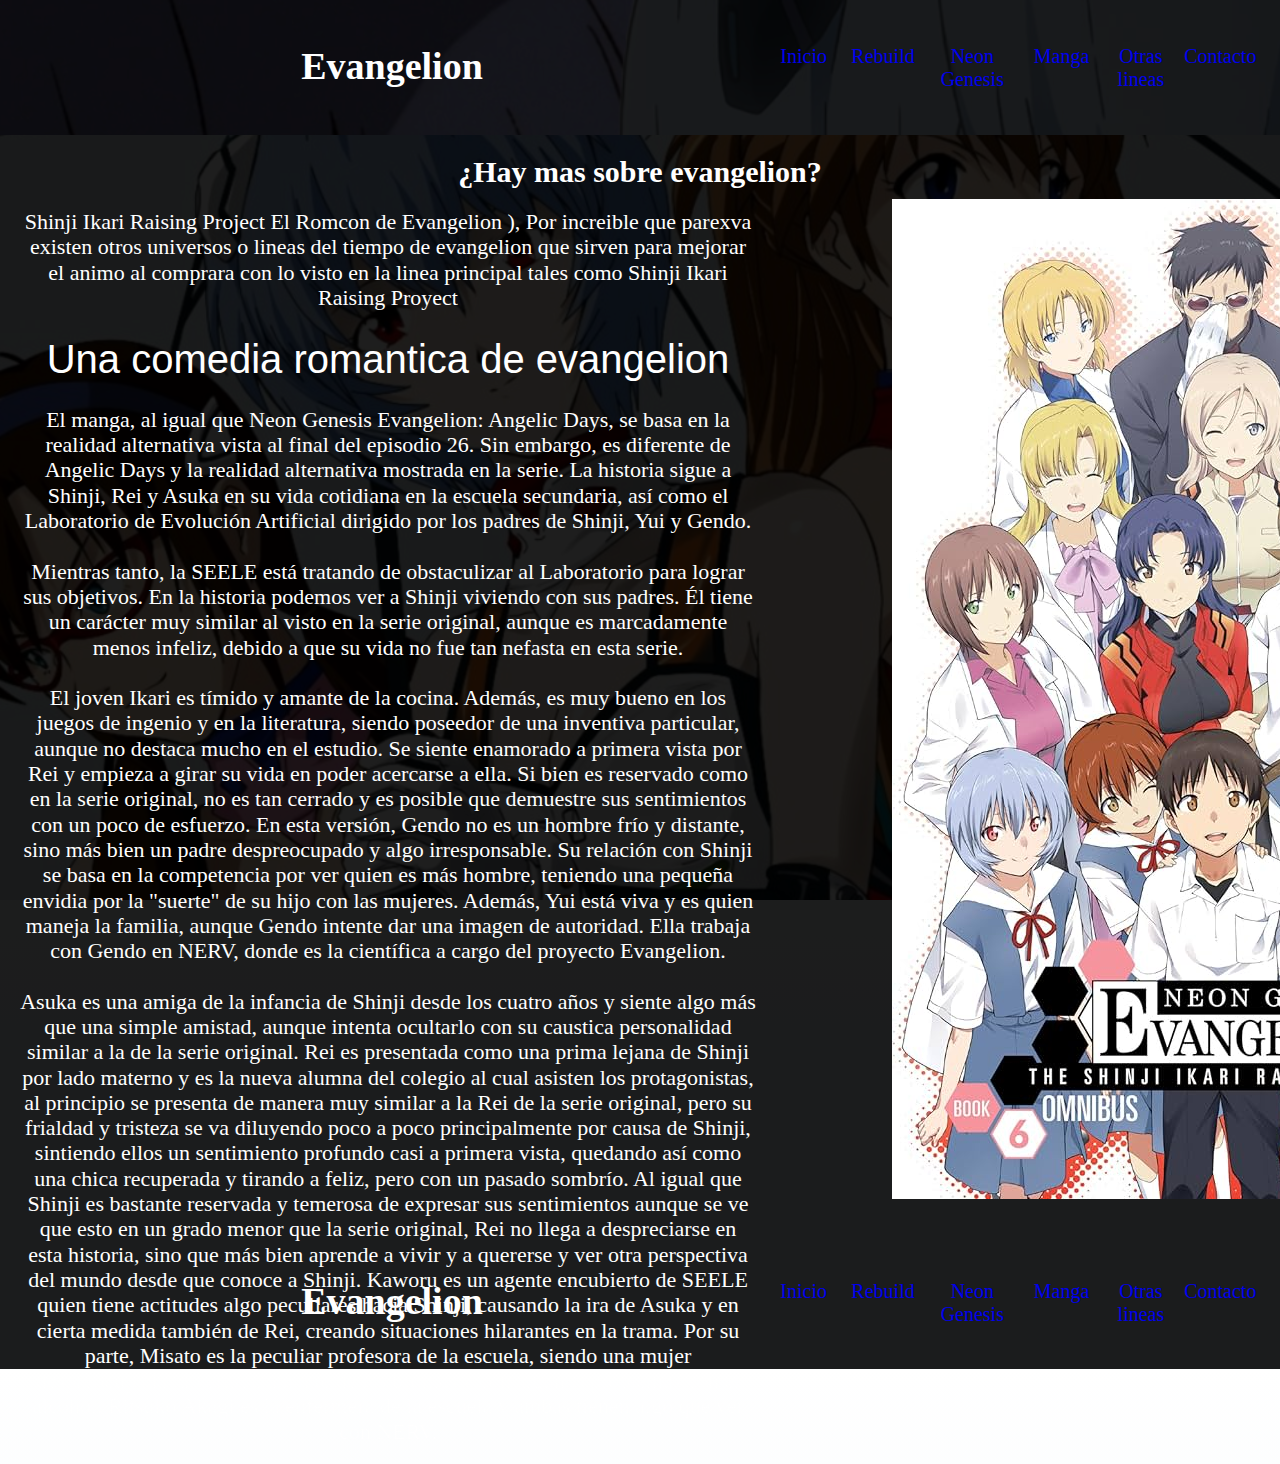
<file: alternas.html>
<!DOCTYPE html>
<html lang="es">
<head>
    <meta charset="UTF-8">
    <meta name="viewport" content="width=device-width, initial-scale=1.0">
    <link rel="stylesheet" href="css/alternas.css">
    <link rel="preload" href="css/normalize.css" as="style">
    <link rel="stylesheet" href="css/normalize.css">
    <link href="https://fonts.googleapis.com/css2?family=Krub:wght@400;700&display=swap" rel="stylesheet">
    <link rel="preload" href="css/styles.css" as="style">
    <link href="css/styles.css" rel="stylesheet">
    <title>Evangelion</title>
</head>
<body>
        <div class="header_eva">
            <header id="Encabezado">
                <h1 class="Titulo_eva">Evangelion</h1>
            </header>


            <nav id="navegacion_main" class="nav_main">
                <a href="index.html">Inicio</a>
                <a href="rebuild.html">Rebuild</a>
                <a href="neon.html">Neon Genesis</a>
                <a href="manga.html">Manga</a>
                <a href="Alternas.html">Otras lineas</a>
                <a href="contacto.html">Contacto</a>
            </nav>
        </div>
        <div class="article_main">
            <h1 class="no_margin Titulo_eva">¿Hay mas sobre evangelion?</h1>

            <div class="articule_grid_1">
                <div>
                    
                    <p class="Titulo_eva texto_cuerpo">
                        Shinji Ikari Raising Project  
                       <span class="Titulo_eva"> <b></b> El Romcon de Evangelion </span> ), 
                       Por increible que parexva existen otros universos o lineas
                       del tiempo de evangelion que sirven para mejorar el animo al comprara con lo visto en la linea principal 
                       tales como Shinji Ikari Raising Proyect  <br>
                    
                       <BR>
                        <SPAn class="Titulo_eva titulo_imp">Una comedia romantica de evangelion</SPAn> <BR></BR>
                        El manga, al igual que Neon Genesis Evangelion: Angelic Days, se basa en la realidad alternativa vista al final del episodio 26. Sin embargo, es diferente de Angelic Days y la realidad alternativa mostrada en la serie.

                        La historia sigue a Shinji, Rei y Asuka en su vida cotidiana en la escuela secundaria, así como el Laboratorio de Evolución Artificial dirigido por los padres de Shinji, Yui y Gendo. 
                        <br><br>
                        
                        Mientras tanto, la SEELE está tratando de obstaculizar al Laboratorio para lograr sus objetivos.
                        
                        En la historia podemos ver a Shinji viviendo con sus padres. Él tiene un carácter muy similar al visto en la serie original, aunque es marcadamente menos infeliz, debido a que su vida no fue tan nefasta en esta serie.
                        
                        
                        <br><br>
                        El joven Ikari es tímido y amante de la cocina. Además, es muy bueno en los juegos de ingenio y en la literatura, siendo poseedor de una inventiva particular, aunque no destaca mucho en el estudio. Se siente enamorado a primera vista por Rei y empieza a girar su vida en poder acercarse a ella. Si bien es reservado como en la serie original, no es tan cerrado y es posible que demuestre sus sentimientos con un poco de esfuerzo.
                        
                        En esta versión, Gendo no es un hombre frío y distante, sino más bien un padre despreocupado y algo irresponsable. Su relación con Shinji se basa en la competencia por ver quien es más hombre, teniendo una pequeña envidia por la "suerte" de su hijo con las mujeres.
                        
                        Además, Yui está viva y es quien maneja la familia, aunque Gendo intente dar una imagen de autoridad. Ella trabaja con Gendo en NERV, donde es la científica a cargo del proyecto Evangelion.
                        
                        
                        <br><br>
                        
                        Asuka es una amiga de la infancia de Shinji desde los cuatro años y siente algo más que una simple amistad, aunque intenta ocultarlo con su caustica personalidad similar a la de la serie original.
                        
                        Rei es presentada como una prima lejana de Shinji por lado materno y es la nueva alumna del colegio al cual asisten los protagonistas, al principio se presenta de manera muy similar a la Rei de la serie original, pero su frialdad y tristeza se va diluyendo poco a poco principalmente por causa de Shinji, sintiendo ellos un sentimiento profundo casi a primera vista, quedando así como una chica recuperada y tirando a feliz, pero con un pasado sombrío.
                        
                        Al igual que Shinji es bastante reservada y temerosa de expresar sus sentimientos aunque se ve que esto en un grado menor que la serie original, Rei no llega a despreciarse en esta historia, sino que más bien aprende a vivir y a quererse y ver otra perspectiva del mundo desde que conoce a Shinji.
                        
                        Kaworu es un agente encubierto de SEELE quien tiene actitudes algo peculiares hacia Shinji, causando la ira de Asuka y en cierta medida también de Rei, creando situaciones hilarantes en la trama. Por su parte, Misato es la peculiar profesora de la escuela, siendo una mujer despreocupada, divertida, amante de las bromas y con algunos problemas con el alcohol. Ritsuko Akagi es la enfermera de la escuela y ambas tienen algo que ver con NERV. 
                    </p>    
                </div>
                <div>
                    <img src="img/raising.jpg">
                </div>
            </div>



        </div>
            
        <footer>
            <div class="header_eva">
                <header id="Encabezado">
                    <h1 class="Titulo_eva">Evangelion</h1>
                </header>
    
    
                <nav id="navegacion_main" class="nav_main">
                    <a href="index.html">Inicio</a>
                    <a href="rebuild.html">Rebuild</a>
                    <a href="neon.html">Neon Genesis</a>
                    <a href="manga.html">Manga</a>
                    <a href="Alternas.html">Otras lineas</a>
                    <a href="contacto.html">Contacto</a>
                </nav>
            </div>
        </footer>
</body>
</html>
</file>
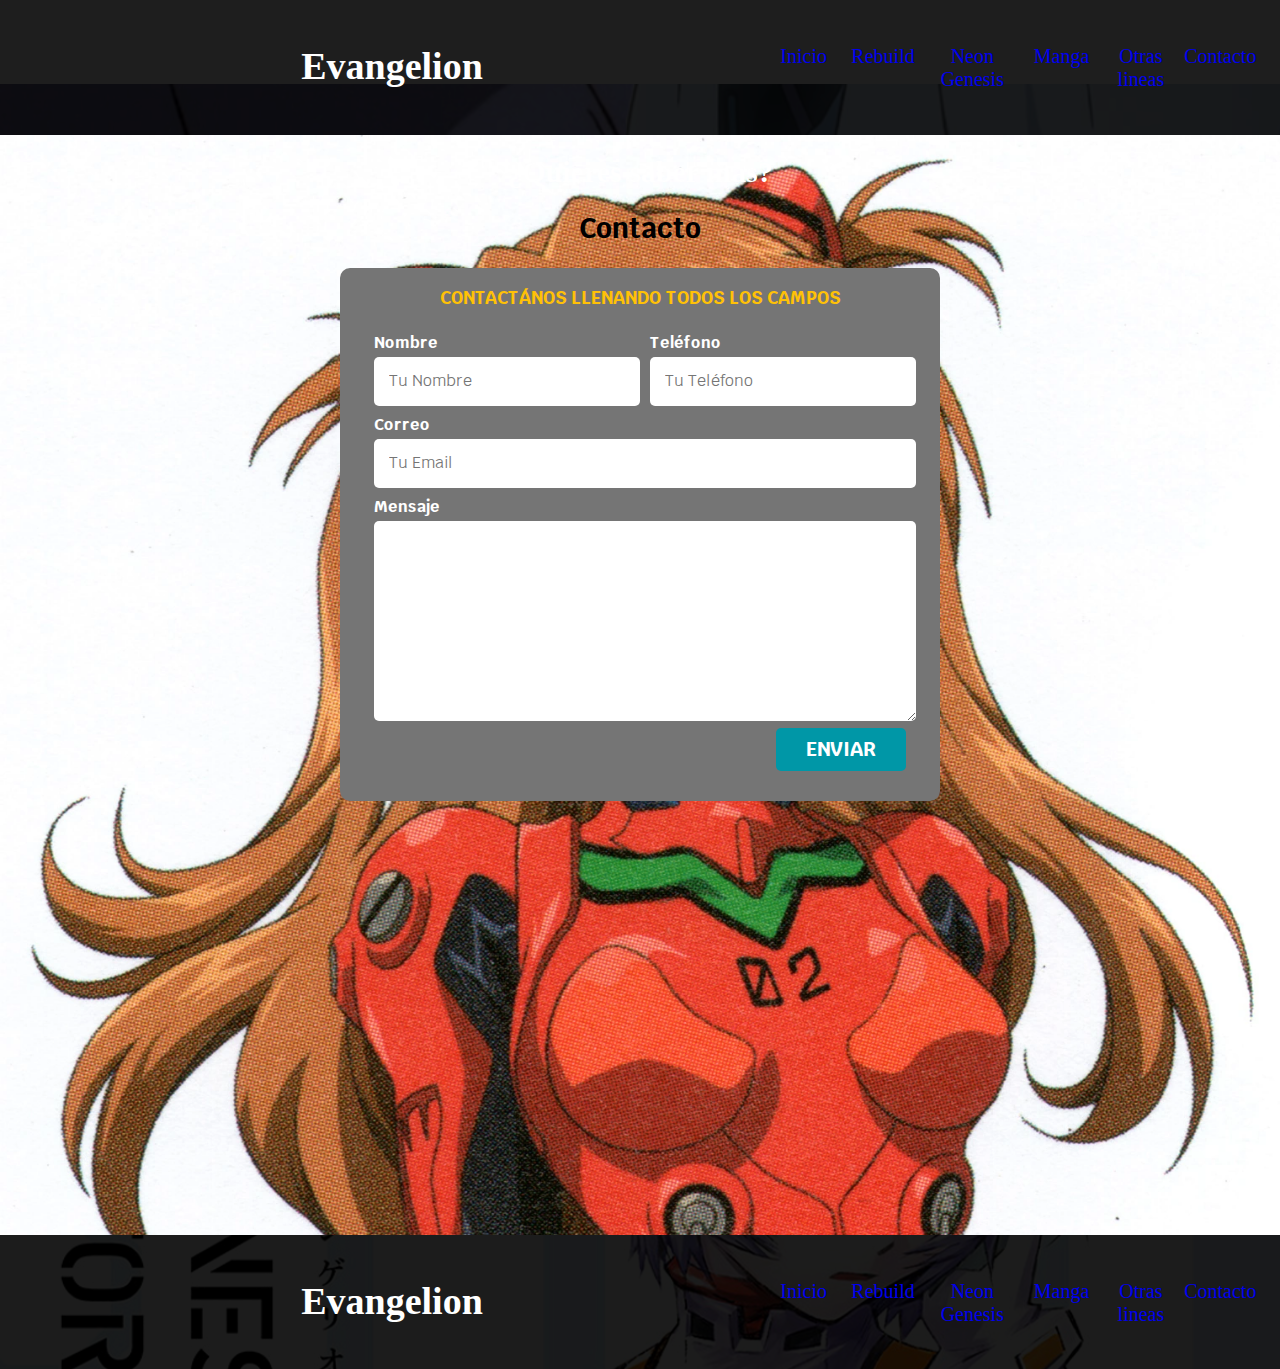
<file: contacto.html>
<!DOCTYPE html>
<html lang="es">
<head>
    <meta charset="UTF-8">
    <meta name="viewport" content="width=device-width, initial-scale=1.0">
    <link rel="stylesheet" href="css/contacto.css">
    <link rel="preload" href="css/normalize.css" as="style">
    <link rel="stylesheet" href="css/normalize.css">
    <link href="https://fonts.googleapis.com/css2?family=Krub:wght@400;700&display=swap" rel="stylesheet">
    <link rel="preload" href="css/styles.css" as="style">
    <link href="css/styles.css" rel="stylesheet">
    <title>Evangelion</title>
</head>
<body>
        <div class="header_eva">
            <header id="Encabezado">
                <h1 class="Titulo_eva">Evangelion</h1>
            </header>


            <nav id="navegacion_main" class="nav_main">
                <a href="index.html">Inicio</a>
                <a href="rebuild.html">Rebuild</a>
                <a href="neon.html">Neon Genesis</a>
                <a href="manga.html">Manga</a>
                <a href="Alternas.html">Otras lineas</a>
                <a href="contacto.html">Contacto</a>
            </nav>
        </div>
        <div class="article_main">
            <h1 class="no_margin Titulo_eva">¿Quieres saber mas?</h1>

            <section>
                <h2>Contacto</h2>
            
                <form class="formulario">
                    <fieldset>
                        <legend>Contactános llenando todos los campos</legend>
            
                        <div class="contenedor-campos">
                            <div class="campo">
                                <label>Nombre</label>
                                <input class="input-text" type="text" placeholder="Tu Nombre">
                            </div>
            
                            <div class="campo">
                                <label>Teléfono</label>
                                <input class="input-text" type="tel" placeholder="Tu Teléfono">
                            </div>
            
                            <div class="campo">
                                <label>Correo</label>
                                <input class="input-text" type="email" placeholder="Tu Email">
                            </div>
                    
                            <div class="campo">
                                <label>Mensaje</label>
                                <textarea class="input-text"></textarea>
                            </div>
                        </div> <!-- .contenedor-campos -->
            
                        <div class="alinear-derecha flex">
                            <input class="boton w-sm-100" type="submit" value="Enviar">
                        </div>
                    </fieldset>
                </form>
            </section>
        </div>
        <footer class="footer_main">
            <header id="Encabezado">
                <h1 class="Titulo_eva">Evangelion</h1>
            </header>

            <nav id="navegacion_main" class="nav_main">
                <a href="index.html">Inicio</a>
                <a href="rebuild.html">Rebuild</a>
                <a href="neon.html">Neon Genesis</a>
                <a href="manga.html">Manga</a>
                <a href="Alternas.html">Otras lineas</a>
                <a href="contacto.html">Contacto</a>
            </nav>
        </footer>
</body>
</html>
</file>
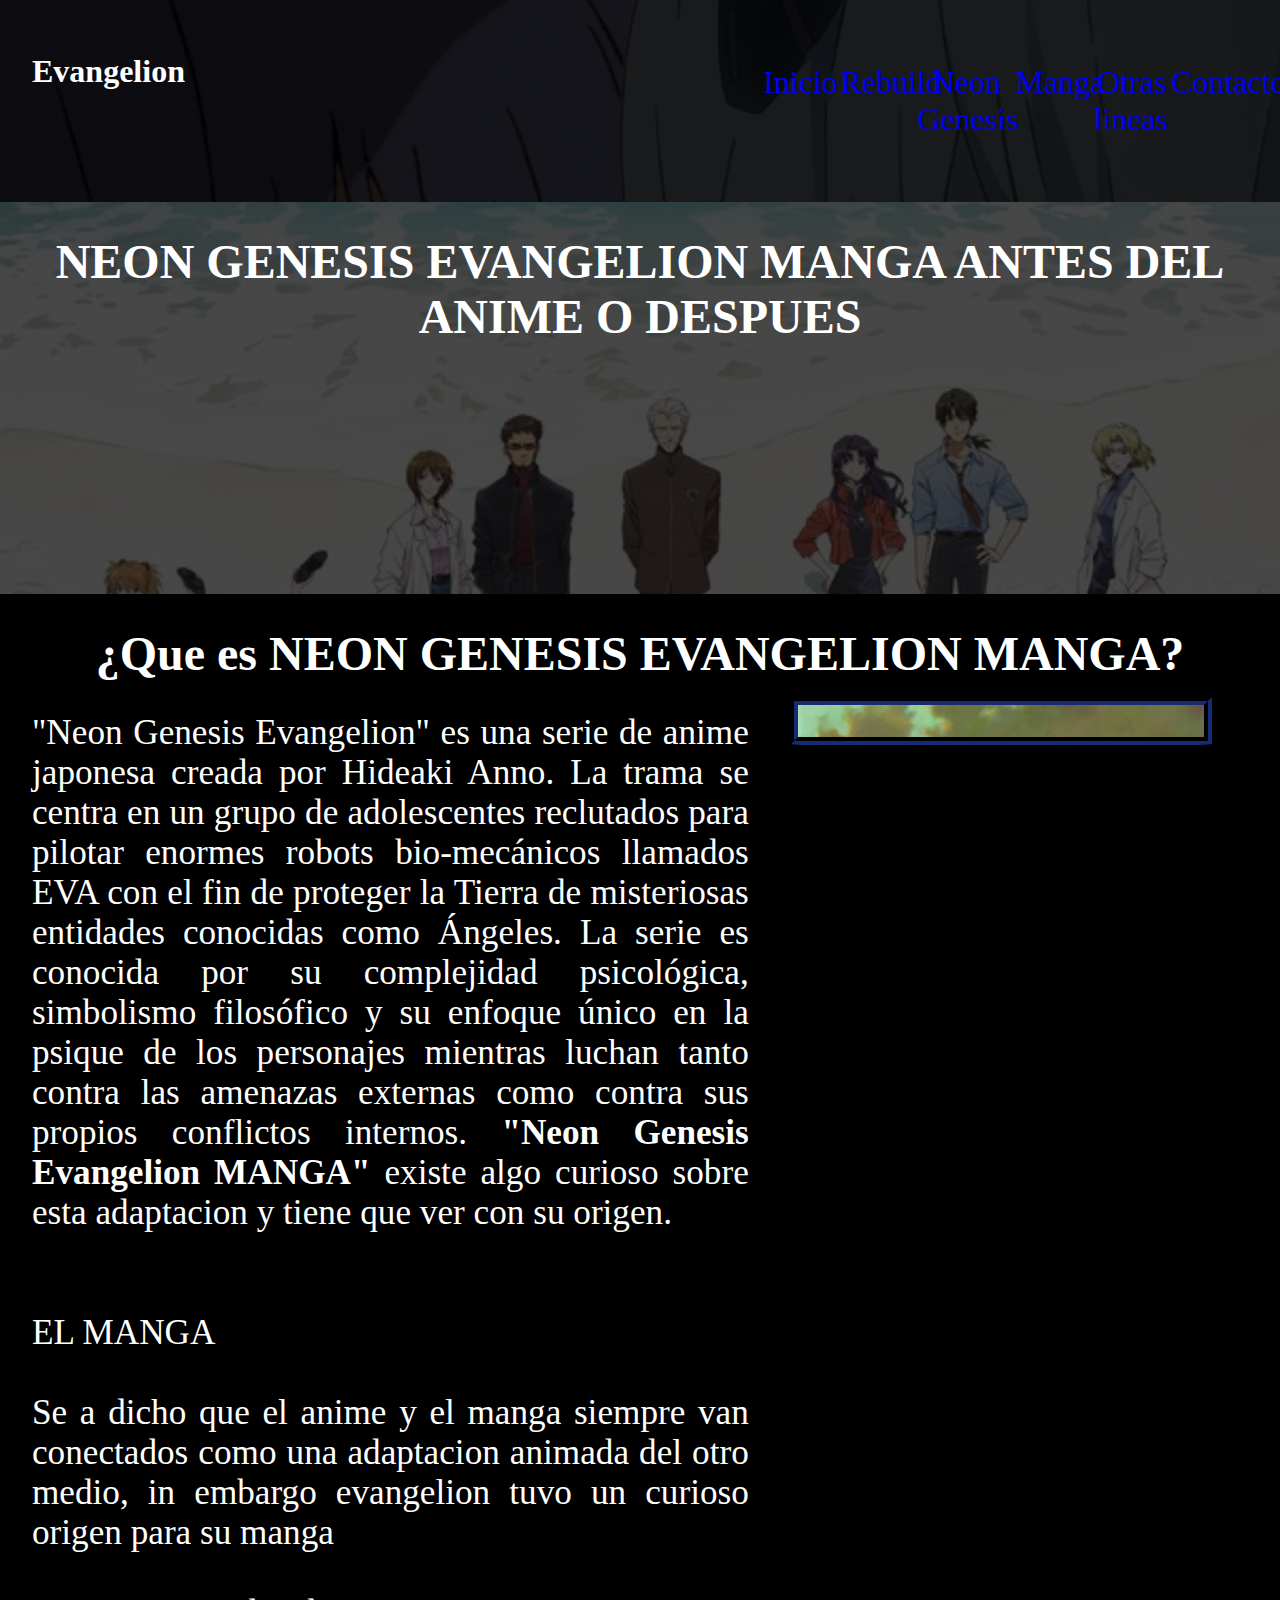
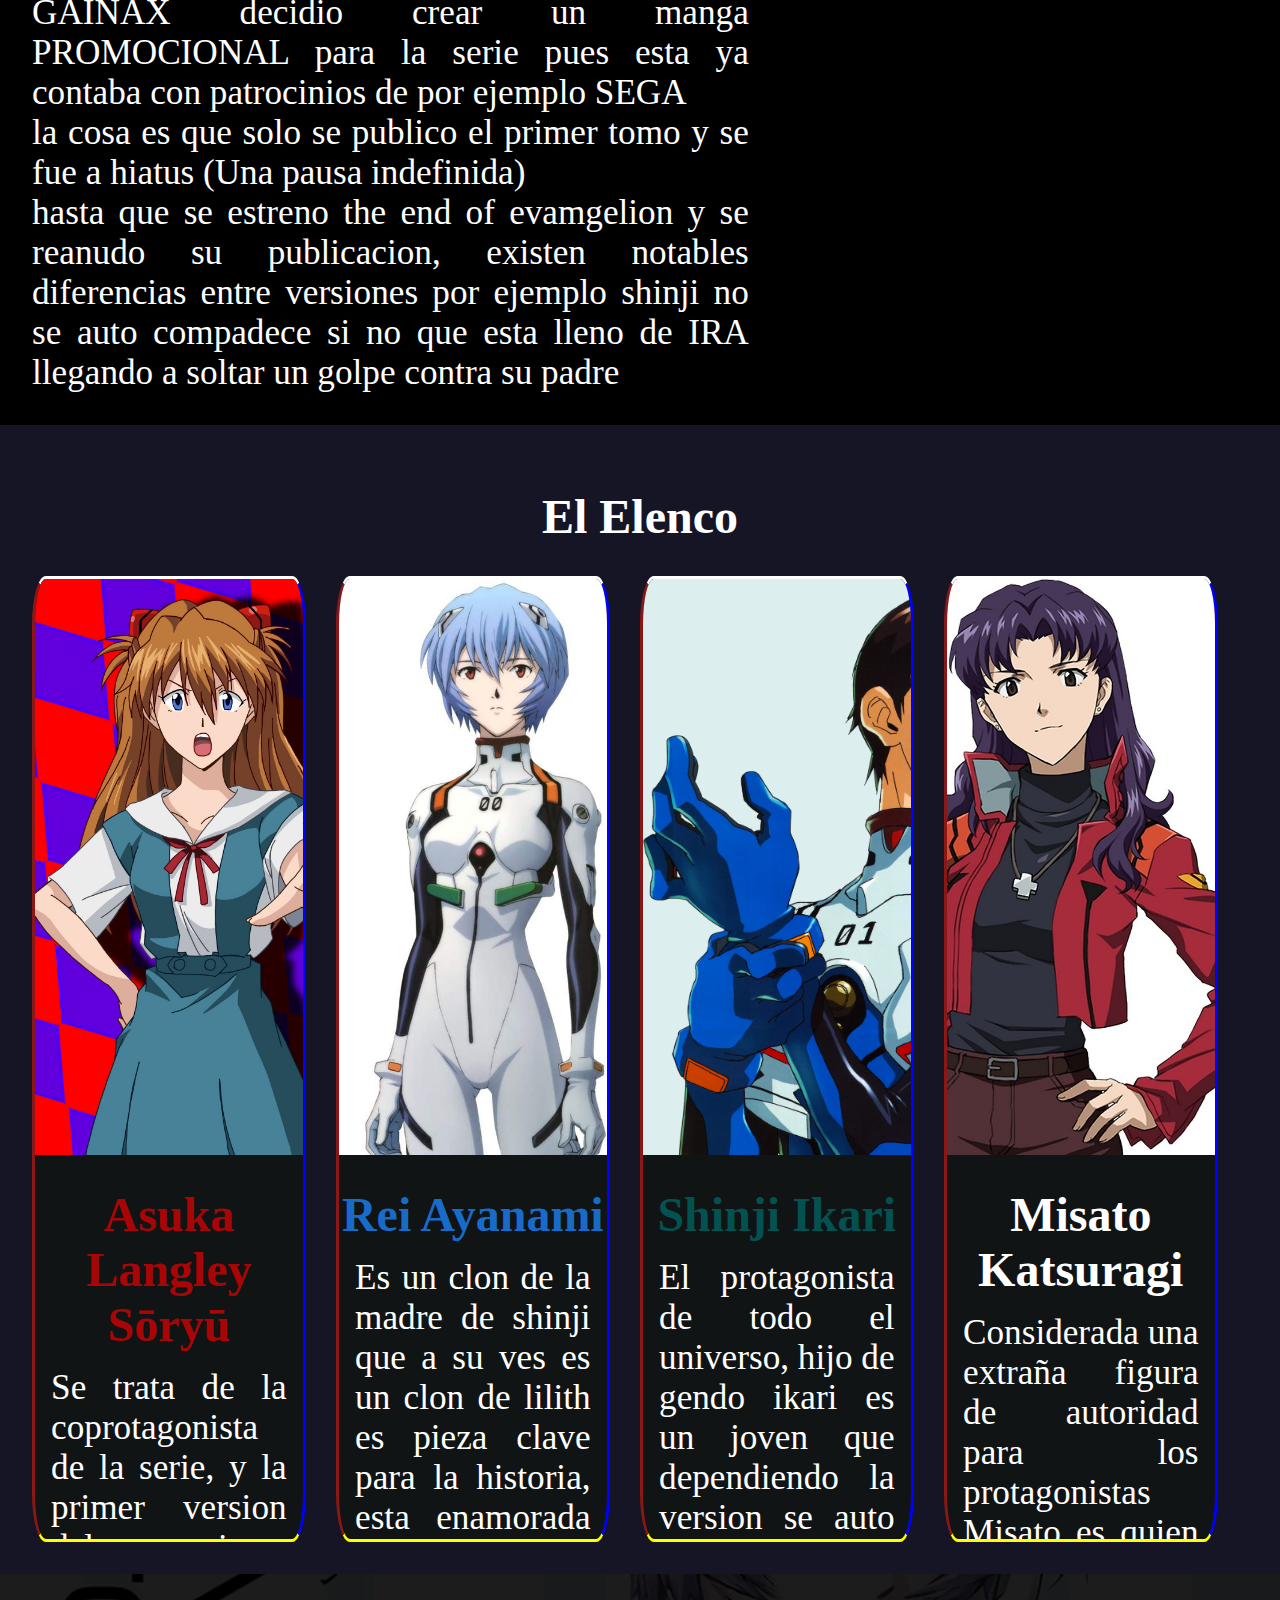
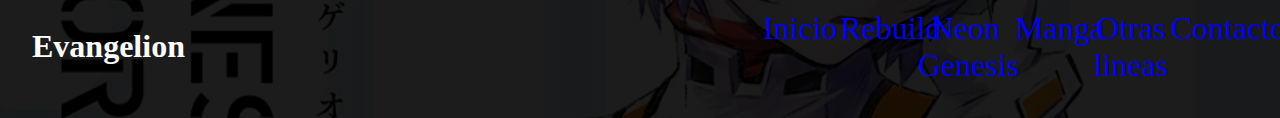
<file: manga.html>
<!DOCTYPE html>
<html lang="es">
<head>
    <meta charset="UTF-8">
    <meta name="viewport" content="width=device-width, initial-scale=1.0">
    <link rel="stylesheet" href="css/neon.css">
    <title>Evangelion</title>
</head>
<body>
        <div class="header_eva">
            <header id="Encabezado">
                <h1 class="Titulo_eva">Evangelion</h1>
            </header>


            <nav id="navegacion_main" class="nav_main nav_grid">
                <div><p><a href="index.html">Inicio</a></p></div>
                <div><p><a href="rebuild.html">Rebuild</a></p></div>
                <p><a href="neon.html">Neon Genesis</a></p>
                <p><a href="Manga">Manga</a></p>
                <p><a href="Alternas.html">Otras lineas</a></p>
                <p><a href="contacto.html">Contacto</a></p>
            </nav>
        </div>
        
        <div class="centro_body_1">
            <h1 class="Titulo_eva no_margin no_padding Center" >
                NEON GENESIS EVANGELION MANGA ANTES DEL ANIME O DESPUES
                
            </h1>
            <DIv class="video_centro">
                <iframe width="1280" height="720" src="https://www.youtube.com/embed/KuOcF-ZrHSY?si=oUitYNioXeLLF0eJ"  class="tamaño" title="YouTube video player" frameborder="0" allow="accelerometer; autoplay; clipboard-write; encrypted-media; gyroscope; picture-in-picture; web-share" allowfullscreen></iframe>

            </DIv>
        </div>
        <div class="article_main">
            <h1 class="no_margin Titulo_eva">¿Que es NEON GENESIS EVANGELION MANGA?</h1>

            <div class="articule_grid">
                <div>
                    <p class="Titulo_eva texto_cuerpo">
                            "Neon Genesis Evangelion" es una serie de anime japonesa creada por Hideaki Anno. 
                            La trama se centra en un grupo de adolescentes reclutados para pilotar enormes robots bio-mecánicos 
                            llamados EVA con el fin de proteger la Tierra de misteriosas entidades conocidas como Ángeles. 
                            La serie es conocida por su complejidad psicológica,
                             simbolismo filosófico y su enfoque único en la psique de los personajes
                              mientras luchan tanto contra las amenazas externas como contra sus propios conflictos internos. 
                              <span class="Titulo_eva " style="font-weight: bolder;">
                                "Neon Genesis Evangelion MANGA"
                              </span>
                            existe algo curioso sobre esta adaptacion y tiene que ver con su origen.
                    
                       <BR>
                        <br>
                        <br>
                        <SPAn class="Titulo_eva">EL MANGA</SPAn> <BR></BR>

                        Se a dicho que el anime y el manga siempre van conectados como una adaptacion animada del otro medio, in embargo evangelion tuvo un curioso origen para su manga
                        <BR></BR>GAINAX decidio crear un manga PROMOCIONAL para la serie pues esta ya contaba con patrocinios de por ejemplo SEGA <br> la cosa es que solo se publico el primer tomo y se fue a hiatus (Una pausa indefinida) <br> hasta que se estreno the end of evamgelion
                        y se reanudo su publicacion, existen notables diferencias entre versiones por ejemplo shinji no se auto compadece si no que esta lleno de IRA llegando a soltar un golpe contra su padre 
                    
                    </p>    
                </div>
                
                <div class="img_cuerpo img_card eva_back">
                                     
                </div>
            </div>
            
        </div>
        <div class="staff_box">
            <h1 class="Titulo_eva no_margin no_padding">
El Elenco            </h1>
            <div class="Staff_div">
                <div class="tarjeta_Staff">
                    <div class="imagen_eva_1">
                        
                    </div>
                    <div class="text_staff">
                        <h1 class="Titulo_eva no_margin no_padding Center" >
                            <SPAn style="color: rgb(168, 6, 6);">Asuka Langley Sōryū </SPAn></h1>
                        <p class="texto_cuerpo"> 
                            Se trata de la coprotagonista de la serie, y la primer version del personaje es insegura, agresiva pero cariñosa se considera la primer Tsundere.
                        </p>
                    </div>
                </div>

                <div class="tarjeta_Staff">
                    <div class="imagen_eva_2">
                        
                    </div>
                    <div class="text_staff">
                        <h1 class="Titulo_eva no_margin no_padding Center" >
                            <SPAn style="color: rgb(24, 107, 201);">Rei Ayanami</SPAn>    
                         </h1>
                        <p class="texto_cuerpo"> Es un clon de la madre de shinji que a su ves es un clon de lilith es pieza clave para la historia, esta enamorada de shinji aunque no entiende tales sentimientos
                        </p>
                    </div>
                </div>
                <div class="tarjeta_Staff">
                    <div class="imagen_eva_3">
                        
                    </div>
                    <div class="text_staff">
                        <h1 class="Titulo_eva no_margin no_padding Center" >
                            <SPAn style="color: rgb(3, 82, 82);">Shinji Ikari</SPAn>    
                        </h1>
                            <p class="texto_cuerpo">
                               El protagonista de todo el universo, hijo de gendo ikari es un joven que dependiendo la version se auto compadece u odia es inseguro y actua de forma aveces egoista pero tiene un buen corazon 
                                
                            </p>
                    </div>
                </div>
                <div class="tarjeta_Staff">
                    <div class="imagen_eva_4">
                        
                    </div>
                    <div class="text_staff">
                        <h1 class="Titulo_eva no_margin no_padding Center" >
                                Misato Katsuragi
                        </h1>
                        <p class="texto_cuerpo">Considerada una extraña figura de autoridad para los protagonistas Misato es quien tiene la custodia de los niños elegidos y sirve como su guia 

                        </p>
                    </div>
                </div>
            </div>
        </div>
        
        <footer class="footer_main">
            <header id="Encabezado">
                <h1 class="Titulo_eva">Evangelion</h1>
            </header>

            <nav id="navegacion_main" class="nav_main">
                <a href="index.html">Inicio</a>
                <a href="rebuild.html">Rebuild</a>
                <a href="neon.html">Neon Genesis</a>
                <a href="manga.html">Manga</a>
                <a href="Alternas.html">Otras lineas</a>
                <a href="contacto.html">Contacto</a>
            </nav>
        </footer>
</body>
</html>
</file>
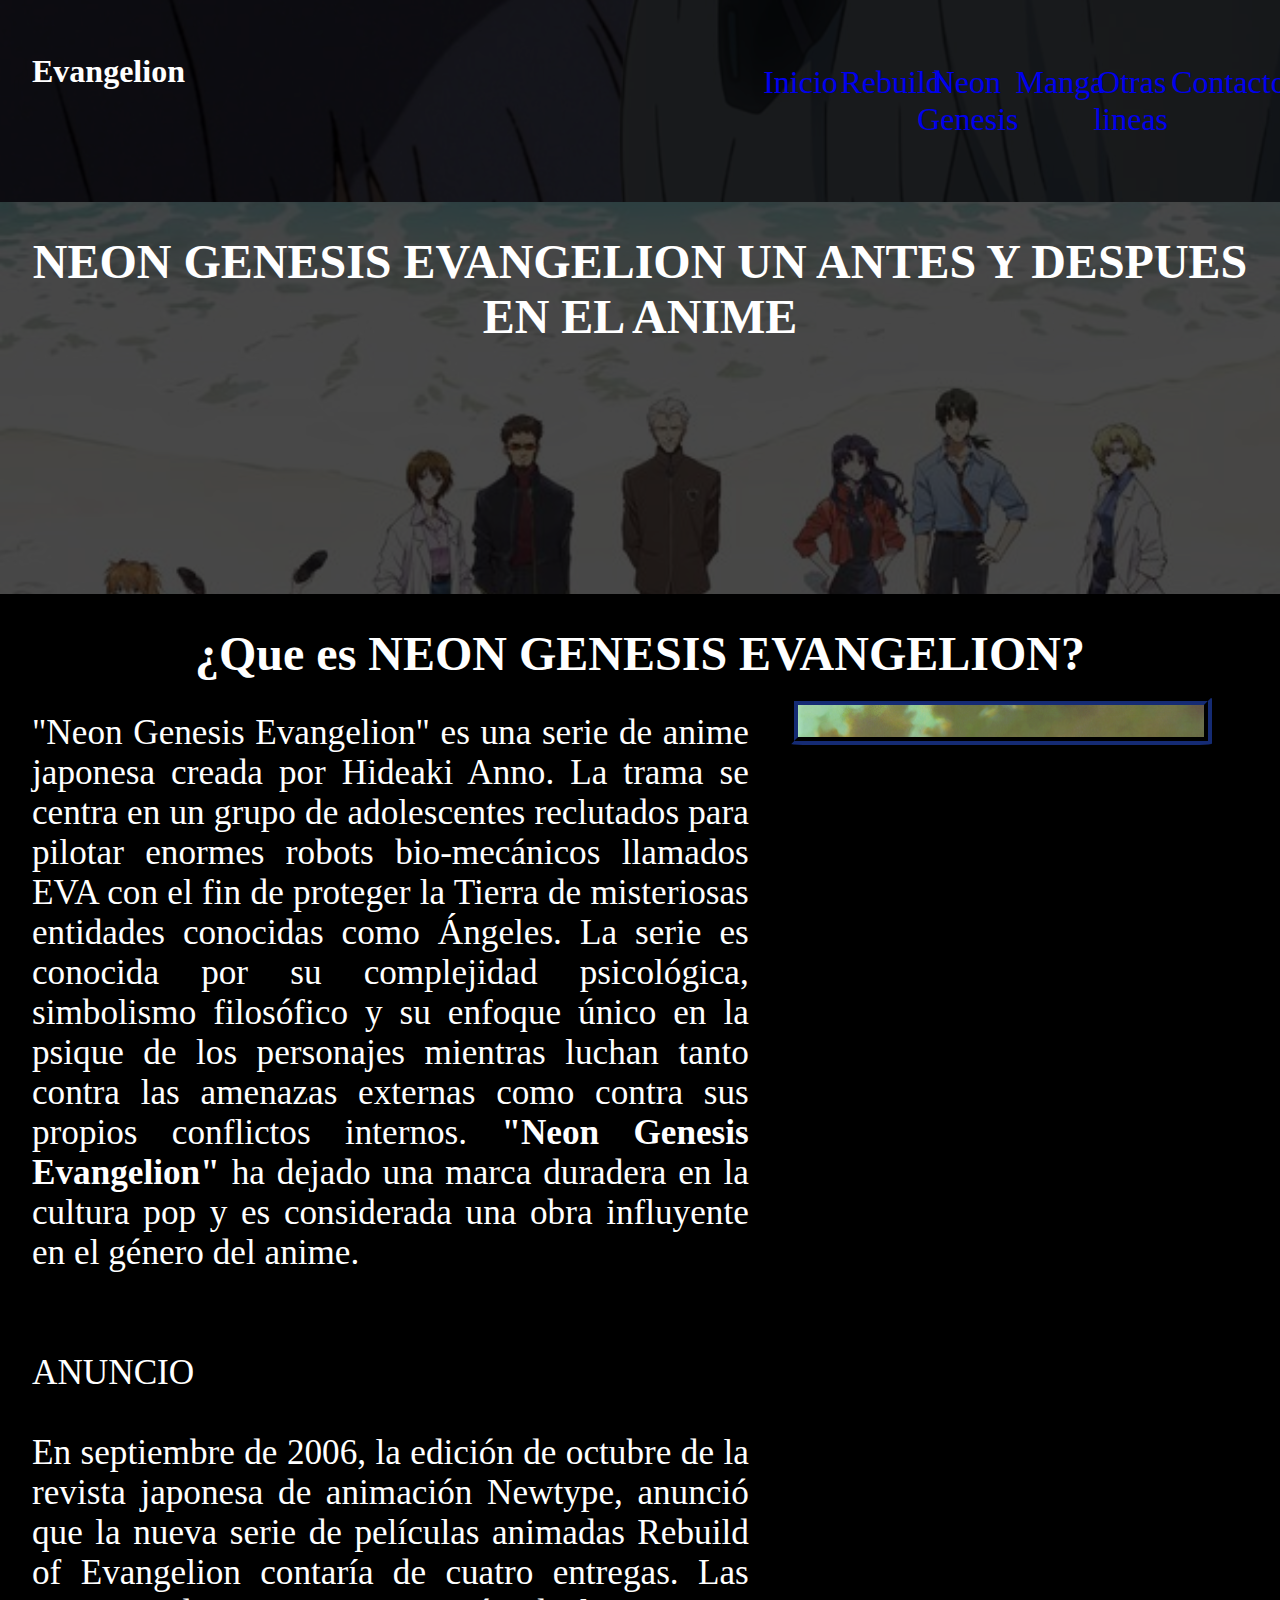
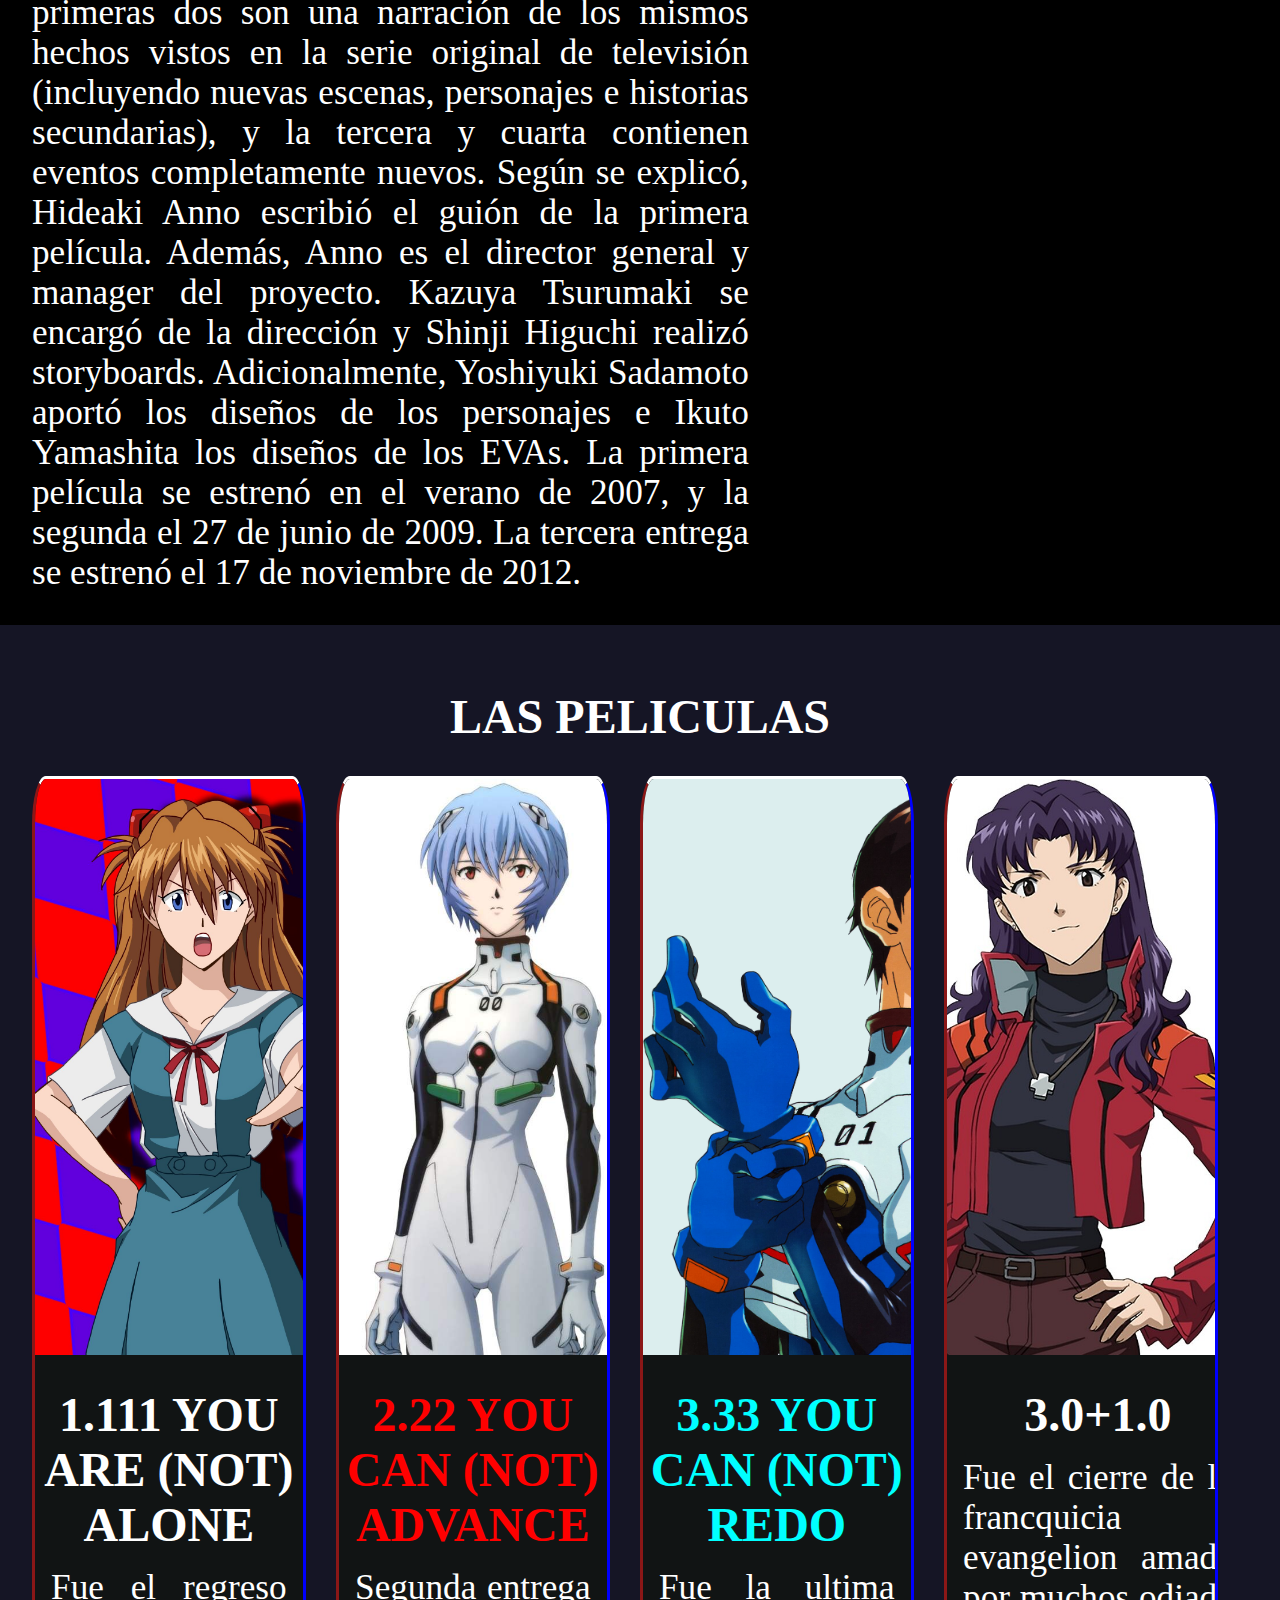
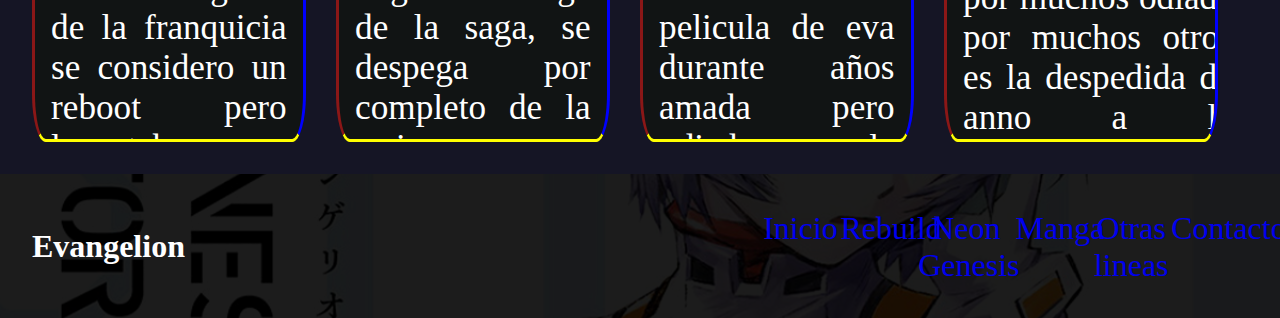
<file: neon.html>
<!DOCTYPE html>
<html lang="es">
<head>
    <meta charset="UTF-8">
    <meta name="viewport" content="width=device-width, initial-scale=1.0">
    <link rel="stylesheet" href="css/neon.css">
    <title>Evangelion</title>
</head>
<body>
        <div class="header_eva">
            <header id="Encabezado">
                <h1 class="Titulo_eva">Evangelion</h1>
            </header>


            <nav id="navegacion_main" class="nav_main nav_grid">
                <div><p><a href="index.html">Inicio</a></p></div>
                <div><p><a href="rebuild.html">Rebuild</a></p></div>
                <p><a href="neon.html">Neon Genesis</a></p>
                <p><a href="Manga">Manga</a></p>
                <p><a href="Alternas.html">Otras lineas</a></p>
                <p><a href="contacto.html">Contacto</a></p>
            </nav>
        </div>
        
        <div class="centro_body_1">
            <h1 class="Titulo_eva no_margin no_padding Center" >
                NEON GENESIS EVANGELION UN ANTES Y DESPUES EN EL ANIME 
                
            </h1>
            <DIv class="video_centro">
                <iframe width="1280" height="720" src="https://www.youtube.com/embed/jj3NCZjrvgo?si=v6fjavJeTQX7VMDm" class="tamaño" title="YouTube video player" frameborder="0" allow="accelerometer; autoplay; clipboard-write; encrypted-media; gyroscope; picture-in-picture; web-share" allowfullscreen></iframe>

            </DIv>
        </div>
        <div class="article_main">
            <h1 class="no_margin Titulo_eva">¿Que es NEON GENESIS EVANGELION?</h1>

            <div class="articule_grid">
                <div>
                    <p class="Titulo_eva texto_cuerpo">
                            "Neon Genesis Evangelion" es una serie de anime japonesa creada por Hideaki Anno. 
                            La trama se centra en un grupo de adolescentes reclutados para pilotar enormes robots bio-mecánicos 
                            llamados EVA con el fin de proteger la Tierra de misteriosas entidades conocidas como Ángeles. 
                            La serie es conocida por su complejidad psicológica,
                             simbolismo filosófico y su enfoque único en la psique de los personajes
                              mientras luchan tanto contra las amenazas externas como contra sus propios conflictos internos. 
                              <span class="Titulo_eva " style="font-weight: bolder;">
                                "Neon Genesis Evangelion"
                              </span>
                            ha dejado una marca duradera en la cultura pop y es considerada una obra influyente en el género del anime.
                    
                       <BR>
                        <br>
                        <br>
                        <SPAn class="Titulo_eva">ANUNCIO</SPAn> <BR></BR>En septiembre de 2006, la edición de octubre de la revista japonesa de animación Newtype, anunció que la nueva serie de películas animadas Rebuild of Evangelion contaría de cuatro entregas.

Las primeras dos son una narración de los mismos hechos vistos en la serie original de televisión (incluyendo nuevas escenas, personajes e historias secundarias), y la tercera y cuarta contienen eventos completamente nuevos.

Según se explicó, Hideaki Anno escribió el guión de la primera película. 
Además, Anno es el director general y manager del proyecto. Kazuya Tsurumaki se encargó de la dirección y Shinji Higuchi realizó storyboards. Adicionalmente, Yoshiyuki Sadamoto aportó los diseños de los personajes e Ikuto Yamashita los diseños de los EVAs. La primera película se estrenó en el verano de 2007, y la segunda el 27 de junio de 2009. 
La tercera entrega se estrenó el 17 de noviembre de 2012. 
                    
                    </p>    
                </div>
                
                <div class="img_cuerpo img_card eva_back">
                                     
                </div>
            </div>
            
        </div>
        <div class="staff_box">
            <h1 class="Titulo_eva no_margin no_padding">
LAS PELICULAS 
            </h1>
            <div class="Staff_div">
                <div class="tarjeta_Staff">
                    <div class="imagen_eva_1">
                        
                    </div>
                    <div class="text_staff">
                        <h1 class="Titulo_eva no_margin no_padding Center" >
                            1.111  YOU ARE (NOT) ALONE   
                        </h1>
                        <p class="texto_cuerpo">Fue 
                            el regreso de la franquicia se considero un reboot pero levantaba sospechas de ser secuela 
                            por diferentes guiños a la serie 
                        </p>
                    </div>
                </div>

                <div class="tarjeta_Staff">
                    <div class="imagen_eva_2">
                        
                    </div>
                    <div class="text_staff">
                        <h1 class="Titulo_eva no_margin no_padding Center" >
                            <SPAn style="color: red;">2.22 YOU CAN (NOT) ADVANCE</SPAn>    
                         </h1>
                        <p class="texto_cuerpo"> Segunda entrega de la saga, se despega por completo de la serie neon genesis en cuestion de eventosla favorita de la saga para la mayoria de fans
                        </p>
                    </div>
                </div>
                <div class="tarjeta_Staff">
                    <div class="imagen_eva_3">
                        
                    </div>
                    <div class="text_staff">
                        <h1 class="Titulo_eva no_margin no_padding Center" >
                            <SPAn style="color: aqua;">3.33 YOU CAN (NOT) REDO</SPAn>    
                        </h1>
                            <p class="texto_cuerpo">
                                Fue la ultima pelicula de eva durante años 
                                amada pero odiada por la ambiguedad de la misma 
                                
                            </p>
                    </div>
                </div>
                <div class="tarjeta_Staff">
                    <div class="imagen_eva_4">
                        
                    </div>
                    <div class="text_staff">
                        <h1 class="Titulo_eva no_margin no_padding Center" >
3.0+1.0                        </h1>
                        <p class="texto_cuerpo">Fue el cierre de la francquicia evangelion 
                            amada por muchos odiada por muchos otros es la despedida de anno a la franquicia <span style="color: red; text-transform: uppercase; font-weight: bolder;">canonizando</span> a demas todos los demas medios
                            y adaptaciones

                        </p>
                    </div>
                </div>
            </div>
        </div>
        
        <footer class="footer_main">
            <header id="Encabezado">
                <h1 class="Titulo_eva">Evangelion</h1>
            </header>

            <nav id="navegacion_main" class="nav_main">
                <a href="index.html">Inicio</a>
                <a href="rebuild.html">Rebuild</a>
                <a href="neon.html">Neon Genesis</a>
                <a href="Manga">Manga</a>
                <a href="Alternas.html">Otras lineas</a>
                <a href="contacto.html">Contacto</a>
            </nav>
        </footer>
</body>
</html>
</file>
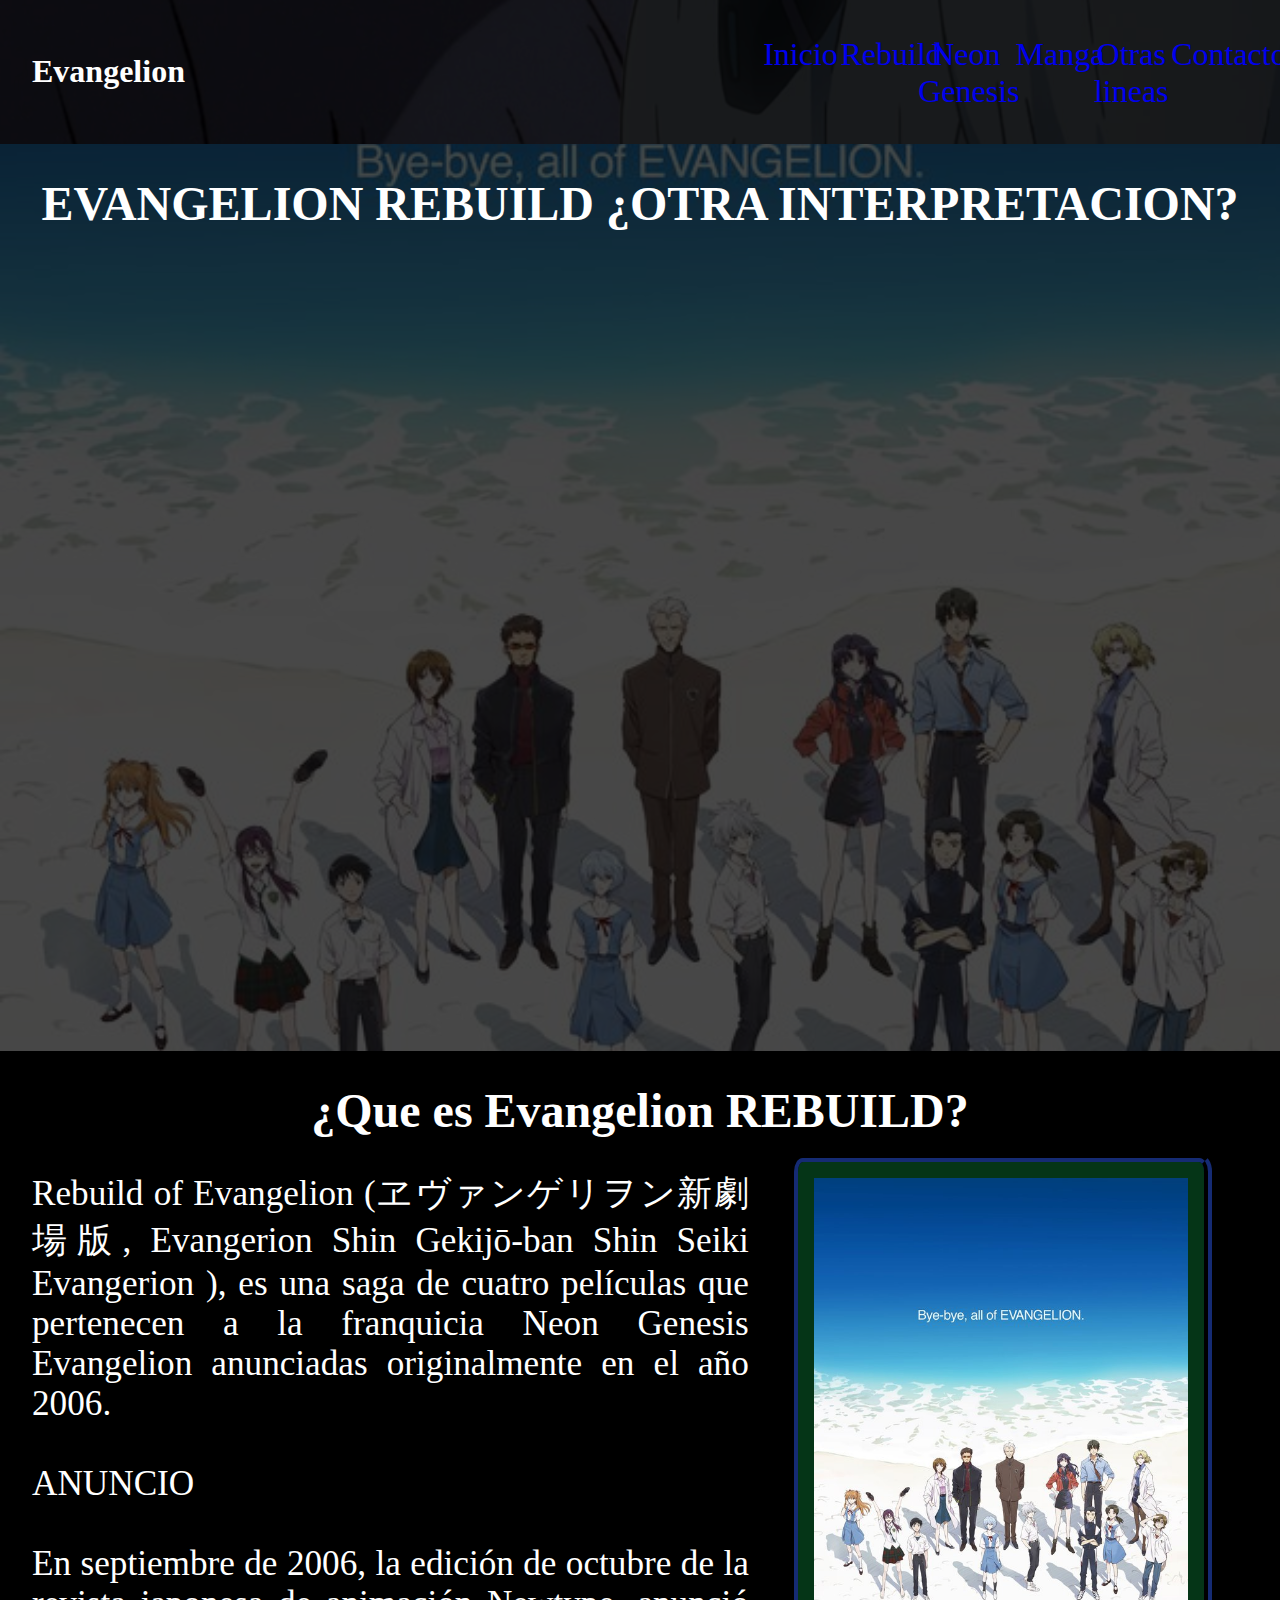
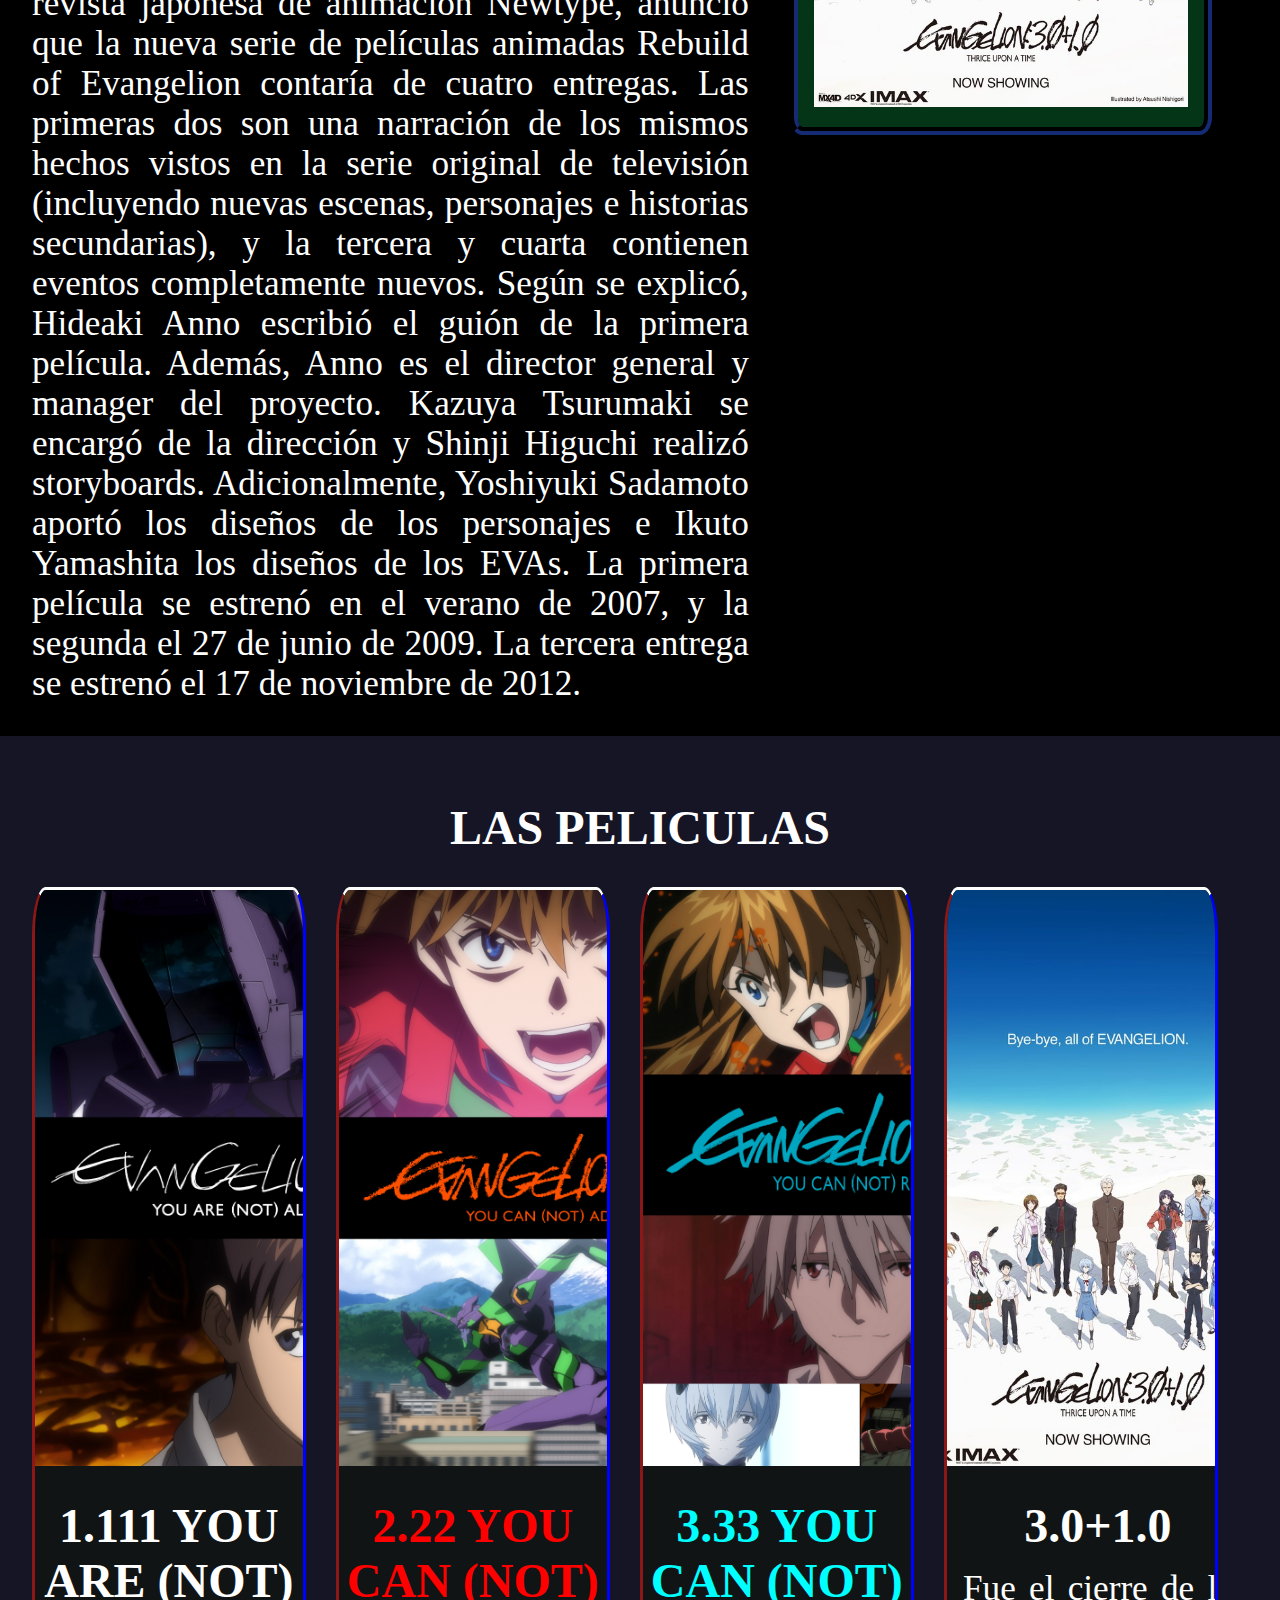
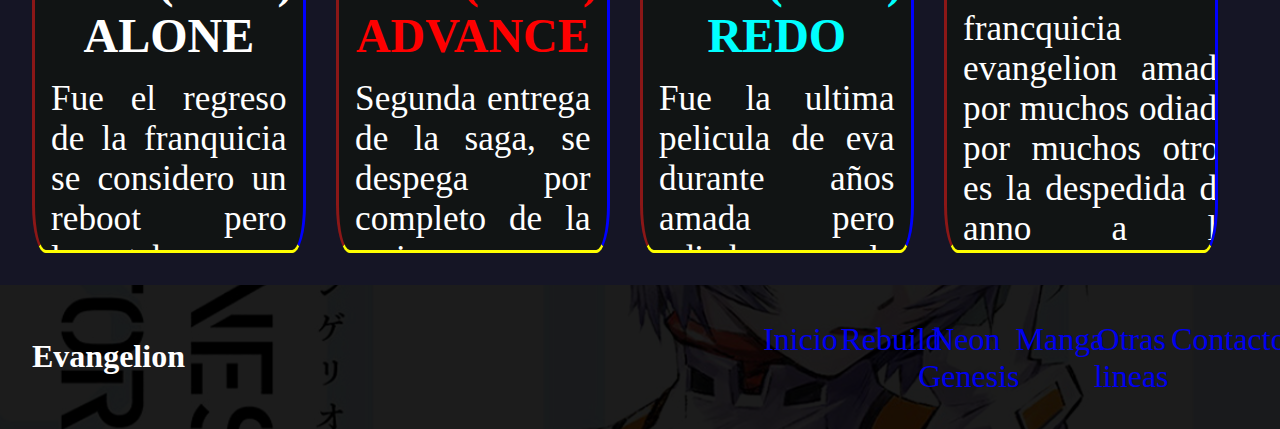
<file: rebuild.html>
<!DOCTYPE html>
<html lang="es">
<head>
    <meta charset="UTF-8">
    <meta name="viewport" content="width=device-width, initial-scale=1.0">
    <link rel="stylesheet" href="css/rebuild.css">
    <title>Evangelion</title>
</head>
<body>
        <div class="header_eva">
            <header id="Encabezado">
                <h1 class="Titulo_eva">Evangelion</h1>
            </header>


            <nav id="navegacion_main" class="nav_main">
                <a href="index.html">Inicio</a>
                <a href="rebuild.html">Rebuild</a>
                <a href="neon.html">Neon Genesis</a>
                <a href="Manga">Manga</a>
                <a href="Alternas.html">Otras lineas</a>
                <a href="contacto.html">Contacto</a>
            </nav>
        </div>
        
        <div class="centro_body_1">
            <h1 class="Titulo_eva no_margin no_padding Center" >
                EVANGELION REBUILD ¿OTRA INTERPRETACION?
                
            </h1>
            <DIv class="video_centro">
                <iframe width="1280" height="720" src="https://www.youtube.com/embed/F2QyxG9B-6c?si=hKLuXVcBXlDgIG67" title="YouTube video player" frameborder="0" allow="accelerometer; autoplay; clipboard-write; encrypted-media; gyroscope; picture-in-picture; web-share" allowfullscreen></iframe>

            </DIv>
        </div>
        <div class="article_main">
            <h1 class="no_margin Titulo_eva">¿Que es Evangelion REBUILD?</h1>

            <div class="articule_grid">
                <div>
                    <p class="Titulo_eva texto_cuerpo">
                        Rebuild of Evangelion (ヱヴァンゲリヲン新劇場版, Evangerion Shin Gekijō-ban   
                       <span class="Titulo_eva"> <b></b> Shin Seiki Evangerion </span> ), 
                       es una saga de cuatro películas que pertenecen a la franquicia Neon Genesis 
                       Evangelion anunciadas originalmente en el año 2006.   <br>
                    
                       <BR>
                        <SPAn class="Titulo_eva">ANUNCIO</SPAn> <BR></BR>En septiembre de 2006, la edición de octubre de la revista japonesa de animación Newtype, anunció que la nueva serie de películas animadas Rebuild of Evangelion contaría de cuatro entregas.

Las primeras dos son una narración de los mismos hechos vistos en la serie original de televisión (incluyendo nuevas escenas, personajes e historias secundarias), y la tercera y cuarta contienen eventos completamente nuevos.

Según se explicó, Hideaki Anno escribió el guión de la primera película. 
Además, Anno es el director general y manager del proyecto. Kazuya Tsurumaki se encargó de la dirección y Shinji Higuchi realizó storyboards. Adicionalmente, Yoshiyuki Sadamoto aportó los diseños de los personajes e Ikuto Yamashita los diseños de los EVAs. La primera película se estrenó en el verano de 2007, y la segunda el 27 de junio de 2009. 
La tercera entrega se estrenó el 17 de noviembre de 2012. 
                    
                    </p>    
                </div>
                
                <div class="img_cuerpo img_card">
                    <picture class="img_cuerpo">
                        <source srcset="img/rebuild31.jpg" class="img_cuerpo" type="image" />
                        <img src="img/rebuild31.jpg" class= "img_cuerpo" alt="Evangelion" />
                      </picture>                  
                </div>
            </div>
            
        </div>
        <div class="staff_box">
            <h1 class="Titulo_eva no_margin no_padding">
LAS PELICULAS 
            </h1>
            <div class="Staff_div">
                <div class="tarjeta_Staff">
                    <div class="imagen_eva_1">
                        
                    </div>
                    <div class="text_staff">
                        <h1 class="Titulo_eva no_margin no_padding Center" >
                            1.111  YOU ARE (NOT) ALONE   
                        </h1>
                        <p class="texto_cuerpo">Fue 
                            el regreso de la franquicia se considero un reboot pero levantaba sospechas de ser secuela 
                            por diferentes guiños a la serie 
                        </p>
                    </div>
                </div>

                <div class="tarjeta_Staff">
                    <div class="imagen_eva_2">
                        
                    </div>
                    <div class="text_staff">
                        <h1 class="Titulo_eva no_margin no_padding Center" >
                            <SPAn style="color: red;">2.22 YOU CAN (NOT) ADVANCE</SPAn>    
                         </h1>
                        <p class="texto_cuerpo"> Segunda entrega de la saga, se despega por completo de la serie neon genesis en cuestion de eventosla favorita de la saga para la mayoria de fans
                        </p>
                    </div>
                </div>
                <div class="tarjeta_Staff">
                    <div class="imagen_eva_3">
                        
                    </div>
                    <div class="text_staff">
                        <h1 class="Titulo_eva no_margin no_padding Center" >
                            <SPAn style="color: aqua;">3.33 YOU CAN (NOT) REDO</SPAn>    
                        </h1>
                            <p class="texto_cuerpo">
                                Fue la ultima pelicula de eva durante años 
                                amada pero odiada por la ambiguedad de la misma 
                                
                            </p>
                    </div>
                </div>
                <div class="tarjeta_Staff">
                    <div class="imagen_eva_4">
                        
                    </div>
                    <div class="text_staff">
                        <h1 class="Titulo_eva no_margin no_padding Center" >
3.0+1.0                        </h1>
                        <p class="texto_cuerpo">Fue el cierre de la francquicia evangelion 
                            amada por muchos odiada por muchos otros es la despedida de anno a la franquicia <span style="color: red; text-transform: uppercase; font-weight: bolder;">canonizando</span> a demas todos los demas medios
                            y adaptaciones

                        </p>
                    </div>
                </div>
            </div>
        </div>
        
        <footer class="footer_main">
            <header id="Encabezado">
                <h1 class="Titulo_eva">Evangelion</h1>
            </header>

            <nav id="navegacion_main" class="nav_main">
                <a href="index.html">Inicio</a>
                <a href="rebuild.html">Rebuild</a>
                <a href="neon.html">Neon Genesis</a>
                <a href="Manga">Manga</a>
                <a href="Alternas.html">Otras lineas</a>
                <a href="contacto.html">Contacto</a>
            </nav>
        </footer>
</body>
</html>
</file>
<file: css/alternas.css>
.header_eva{
    display: grid;
    grid-template-columns: 60% 40%;
    background-image: url("../img/eva_rebuild1.png");
    background-color: rgba(0, 0, 0, 0.884);
    background-repeat: no-repeat;
    background-blend-mode:darken;
    background-size:cover;
    background-position:top;
    background-attachment: fixed;
    margin: 0;
    padding: 2rem;
}

.Titulo_eva{
    font-family:'Times New Roman', Times, serif;
    color: white;
    
}

.texto_cuerpo{
    font-size: 2.2rem;
    padding: .5rem;
    margin: .5rem;
    text-align: center;
}
.eva_back{
    background-image: url("../img/NGE1.jpg");
    background-size: cover;
}
.nav_main{
    width: 100%;
    align-content: center;
    text-align: center;
    padding: 0;
    margin: 0;
    justify-content: center;
    font-family: 'Times New Roman', Times, serif;
    color: white;
    font-size: 2rem;
    justify-self: center;
    display: grid;
    grid-template-columns: 16% 16% 20% 16% 16% 16%;
}

a {
    outline: none;
    text-decoration: none;
    padding: 2px 1px 0;
  }

.no_margin{
    margin: 0;
    padding-top: 2rem;
    text-align: center;
    font-size: 3rem;
}

.centro_body_1{
    background-image: url("../img/rebuild31.jpg");
    background-color: rgba(0, 0, 0, 0.719);
    background-repeat: no-repeat;
    background-blend-mode:darken;
    background-size:cover;
    background-position:center;
    width: 100%;
height: 100%;
padding-bottom: 3rem;
background-position: center;
background-repeat: no-repeat;
background-size: cover;
}

.video_centro{
    width: 50%;
    margin: 0 auto;
    padding-top: 3rem;
}  

a::after{
    color: white;
    outline: none;
    text-decoration: none;
}
a:visited{
    color: aqua;
    outline: none;
    text-decoration: none;
}
body{
    margin: 0;
    padding: 0;
}
.article_main{
    background-image: url("../img/Waifuseva.jpg");
    background-size: cover;
    background-color: rgba(0, 0, 0, 0.884);
        background-repeat: no-repeat;
        background-blend-mode:darken;
        background-size:cover;
        background-position:top;
        background-attachment: fixed;
    margin-bottom: 0;
    padding-bottom: 0;
    height: 110rem;
    margin: 0;
}
.articule_grid_1{
    display: grid;
    grid-template-columns: 60% 20%;
    gap: 10%;
    padding: 1rem;
    text-align: center;
}
.titulo_imp{
    font-size: 4rem;
    font-family: Impact, Haettenschweiler, 'Arial Narrow Bold', sans-serif;
    text-align: center;
}
.img_cuerpo{
    width: 25rem;
}

.img_card{
    border-color: beige;
    border-style: solid;
    border-width: .5rem;
    padding: 5rem;
    border-radius: 3%;
    background-color: rgb(235, 232, 229);
}

.staff_box{
    background-color: rgb(21, 21, 37);
    padding: 2rem;
    margin:0 ;
}

.Staff_div{
    display: grid;
    grid-template-columns: 22% 22% 22% 22%;
    gap: 3%;
   
}
.tarjeta_Staff{
    margin-top: 2rem;
    width: 100%;
    background-color: rgb(17, 20, 20);
    border-radius: 5%;
    text-align: center;
    border-top-color: white;
    border-left-color: rgb(139, 23, 23);
    border-right-color: blue;
    border-bottom-color: yellow;
    border-style: solid;
    display: grid;
    grid-template-rows: 60% 35%;
    padding: .03%;
    overflow: hidden;
    height: 60rem;
}

.img_staff{
  object-fit: contain;
  width:100%;
  height:100%;
}
.imagen_staff{
    padding: .5rem;

}

.imagen_eva_1{
    background-image: url("../img/asuka.jpg");
    background-size: cover;
    padding: 1rem;
}


.imagen_eva_2{
    background-image: url("../img/rei.jpg");
    background-size: cover;
    padding: 1rem;
}


.imagen_eva_3{
    background-image: url("../img/shinji.jpg");
    background-size: cover;
    padding: 1rem;
}

.imagen_eva_4{
    background-image: url("../img/misato.jpg");
    background-size: cover;
    background-position: top;
    padding: 1rem;
}


.text_staff{
    color: white;
    font-family: 'Times New Roman', Times, serif;
    text-align: center;
    justify-self: center;
}

.footer_main{
    
        display: grid;
        grid-template-columns: 60% 40%;
        background-image: url("../img/NGE-footer.jpg");
        background-color: rgba(0, 0, 0, 0.89);
        background-repeat: no-repeat;
        background-blend-mode:darken;
        background-size:cover;
        background-position:center;
        background-attachment: sticky;
        margin: 0;
        padding: 2rem;
    
}

@media only screen and (max-width:1600px){
        
    html{
        box-sizing: content-box;
        overflow-x: hidden;
    }

    .articule_grid{
        display: grid;
        grid-template-columns: 60% 30%;
        gap: 2%;
        padding: 1rem;
    }
    
    .img_cuerpo{
        width: 100%;
        height: fit-content;
    }
    
    .img_card{
        border-color: rgb(6, 12, 32);
        border-style:groove;
        border-width: .5rem;
        padding: 1rem;
        border-radius: 3%;
        background-color: rgb(5, 53, 23);
    }
    .tamaño{
        width: 100%;
        height: fit-content;
    }
}


@media only screen and (max-width:700px){
        
    html{
        box-sizing: content-box;
        overflow-x: hidden;
    }

    .articule_grid{
        display: grid;
        grid-template-columns: 60% 30%;
        gap: 5%;
        padding: 1rem;
    }
    
    .img_cuerpo{
        width: 20rem;
        height: 20rem;
    }
    
    .img_card{
        border-color: rgb(5, 47, 185);
        border-style: solid;
        border-width: .5rem;
        padding: 1rem;
        border-radius: 3%;
        background-color: rgb(197, 111, 24);
    }

    .Staff_div{
        display: grid;
        grid-template-columns: 40% 40%;
        grid-template-rows: 40% 40%;
        gap: 3%;
       
    }

    .texto_cuerpo{
        font-size: 1.2rem;
        padding: .5rem;
        margin: .5rem;
        text-align: justify;
    }

    .imagen_eva_4{
        background-image: url("../img/misato.jpg");
        background-size: cover;
        background-position: top;
        padding: 1rem;
    }

    .header_eva{
        display: grid;
        height: fit-content;
        grid-template-columns: 60% 40%;
        grid-template-rows: 15% 15% 15% 15% 15% 15%;
        background-image: url("../img/eva_rebuild1.png");
        background-color: rgba(0, 0, 0, 0.884);
        background-repeat: no-repeat;
        background-blend-mode:darken;
        background-size:cover;
        background-position:top;
        background-attachment: fixed;
        margin: 0;
        padding: 2rem;
    }
    .nav_grid{
        display: grid;
        grid-template-rows: 20% 20% 20% 20% 20%;
      
    }

    .header_eva{
        display: grid;
        grid-template-columns: 100%;
        grid-template-rows: 50% 50%;
        height: fit-content;
        background-image: url("../img/eva_rebuild1.png");
        background-color: rgba(0, 0, 0, 0.884);
        background-repeat: no-repeat;
        background-blend-mode:darken;
        background-size:cover;
        background-position:top;
        background-attachment: fixed;
        margin: 0;
        padding: 2rem;
    }

    .tamaño{
        width: 100%;
        height: fit-content;
    }
}
</file>
<file: css/styles.css>
:root {
    --blanco: #ffffff;
    --oscuro: #212121;
    --primario: #FFC107;
    --secundario: #0097A7;
    --gris: #757575;
    --grisClaro: #DFE9F3;
}
/*  Globales **/
html {
    font-size: 62.5%;
    box-sizing: border-box; /* Hack para Box Model **/
    scroll-snap-type: y mandatory;
}
/** Scroll Snap**/
.servicios,
.navegacion-principal,
.formulario {
    scroll-snap-align: center;
    scroll-snap-stop: always;
}

*, *:before, *:after {
    box-sizing: inherit;
}
body {
    font-size: 16px; /* 1rem = 10px */
    font-family: 'Krub', sans-serif;
    background-image: linear-gradient(to top, var(--grisClaro) 0%, var(--blanco) 100% );
}
.contenedor {
    max-width: 120rem;
    margin: 0 auto;
}
.boton {
    background-color: var(--secundario);
    color: var(--blanco);
    padding: 1rem 3rem;
    margin-top: 3rem;
    font-size: 2rem;
    text-decoration: none;
    text-transform: uppercase;
    font-weight: bold;
    border-radius: .5rem;
    width: 90%;
    text-align: center;
    border: none;
}
@media (min-width: 768px) {
    .boton {
        width: auto;
    }
}
.boton:hover {
    cursor: pointer;
}

.sombra {
    box-shadow: 0px 5px 15px 0px rgba(112,112,112,0.48);
    background-color: var(--blanco);
    padding: 2rem;
    border-radius: 1rem;
}

/* Tipografia */
h1 {
    font-size: 3.8rem;
}
h2 {
    font-size: 2.8rem;
}
h3 {
    font-size: 1.8rem;
}
h1,h2,h3 {
    text-align: center;
}


/* Titulos */
.titulo span {
    font-size: 2rem;
}

/** Utilidades **/
.w-sm-100 {
    width: 100%;
}
@media (min-width: 768px) {
    .w-sm-100 {
        width: auto;
    }
}
.flex {
    display: flex;
}
.alinear-derecha {
    justify-content: flex-end;
}

/* Navegacion Principal */
.nav-bg {
    background-color: var(--secundario);
}
.navegacion-principal {
    display: flex;
    flex-direction: column;
}
@media (min-width: 768px) {
    .navegacion-principal {
        flex-direction: row;
        justify-content: space-between;
    }
}

.navegacion-principal a {
    display: block;
    text-align: center;
    color: var(--blanco);
    text-decoration: none;
    font-size: 2rem;
    font-weight: 700;
    padding: 1rem;
}
.navegacion-principal a:hover {
    background-color: var(--primario);
    color: var(--oscuro);
}

/* Hero */
.hero {
    background-image: url(../img/hero.jpg);
    background-repeat: no-repeat;
    background-size: cover;
    height: 450px;
    position: relative;
    margin-bottom: 2rem;
}
.contenido-hero {
    position: absolute;
    background-color: rgba( 0,0,0, .7 ); /** Anterior **/
    background-color: rgb( 0 0 0 / 70% );
    width: 100%;
    height: 100%;

    display: flex;
    flex-direction: column;
    align-items: center;
    justify-content: center;

}
.contenido-hero h2, 
.contenido-hero p {
    color: var(--blanco);
}
.contenido-hero .ubicacion {
    display: flex;
    align-items: flex-end;
}



/** Servicios **/
@media (min-width: 768px) {
    .servicios {
        display: grid;
        grid-template-columns: repeat(3, 1fr);
        column-gap: 1rem;
    }
}

.servicio {
    display: flex;
    flex-direction: column;
    align-items: center;
}
.servicio h3 {
    color: var(--secundario);
    font-weight: normal;
}
.servicio p {
    line-height: 2;
    text-align: center;
}
.servicio .iconos {
    height: 15rem;
    width: 15rem;
    background-color: var(--primario);
    border-radius: 50%;
    display: flex;
    justify-content: space-evenly;
    align-items: center;
}

/** Contacto **/
.formulario {
    background-color: var(--gris);
    width: min( 60rem, 100% ); /** Utilizar el valor más pequeño **/
    margin: 0 auto;
    padding: 2rem;
    border-radius: 1rem;
}

.formulario fieldset {
    border: none;
}
.formulario legend {
    text-align: center;
    font-size: 1.8rem;
    text-transform: uppercase;
    font-weight: 700;
    margin-bottom: 2rem;
    color: var(--primario);
}

@media (min-width: 768px) {
    .contenedor-campos {
        display: grid;
        grid-template-columns: 50% 50%;
        grid-template-rows: auto auto 20rem ;
        column-gap: 1rem;
    }

    .campo:nth-child(3),
    .campo:nth-child(4) {
        grid-column: 1 / 3;
    }
}
.campo {
    margin-bottom: 1rem;
}
.campo label {
    color: var(--blanco);
    font-weight: bold;
    margin-bottom: .5rem;
    display: block;
}
.campo textarea {
    height: 20rem;
}

.input-text {
    width: 100%;
    border: none;
    padding: 1.5rem;
    border-radius: .5rem;
}

/** Footer **/
.footer {
    text-align: center;
}
</file>
<file: css/contacto.css>
.header_eva{
    display: grid;
    grid-template-columns: 60% 40%;
    background-image: url("../img/eva_rebuild1.png");
    background-color: rgba(0, 0, 0, 0.884);
    background-repeat: no-repeat;
    background-blend-mode:darken;
    background-size:cover;
    background-position:top;
    background-attachment: fixed;
    margin: 0;
    padding: 2rem;
}

.Titulo_eva{
    font-family:'Times New Roman', Times, serif;
    color: white;
    
}

.texto_cuerpo{
    font-size: 2.2rem;
    padding: .5rem;
    margin: .5rem;
    text-align: justify;
}
.eva_back{
    background-image: url("../img/NGE1.jpg");
    background-size: cover;
}
.nav_main{
    width: 100%;
    align-content: center;
    text-align: center;
    padding: 0;
    margin: 0;
    justify-content: center;
    font-family: 'Times New Roman', Times, serif;
    color: white;
    font-size: 2rem;
    justify-self: center;
    display: grid;
    grid-template-columns: 16% 16% 20% 16% 16% 16%;
}

a {
    outline: none;
    text-decoration: none;
    padding: 2px 1px 0;
  }

.no_margin{
    margin: 0;
    padding-top: 2rem;
    text-align: center;
    font-size: 3rem;
}

.centro_body_1{
    background-image: url("../img/rebuild31.jpg");
    background-color: rgba(0, 0, 0, 0.719);
    background-repeat: no-repeat;
    background-blend-mode:darken;
    background-size:cover;
    background-position:center;
    width: 100%;
height: 100%;
padding-bottom: 3rem;
background-position: center;
background-repeat: no-repeat;
background-size: cover;
}

.video_centro{
    width: 50%;
    margin: 0 auto;
    padding-top: 3rem;
}  

a::after{
    color: white;
    outline: none;
    text-decoration: none;
}
a:visited{
    color: aqua;
    outline: none;
    text-decoration: none;
}
body{
    margin: 0;
    padding: 0;
}
.article_main{
    background-image: url("../img/asuka.webp");
    background-size: cover;
    margin-bottom: 0;
    padding-bottom: 0;
    height: 110rem;
    margin: 0;
}
.articule_grid{
    display: grid;
    grid-template-columns: 50% 40%;
    gap: 10%;
    padding: 1rem;
}

.img_cuerpo{
    width: 25rem;
}

.img_card{
    border-color: beige;
    border-style: solid;
    border-width: .5rem;
    padding: 5rem;
    border-radius: 3%;
    background-color: rgb(235, 232, 229);
}

.staff_box{
    background-color: rgb(21, 21, 37);
    padding: 2rem;
    margin:0 ;
}

.Staff_div{
    display: grid;
    grid-template-columns: 22% 22% 22% 22%;
    gap: 3%;
   
}
.tarjeta_Staff{
    margin-top: 2rem;
    width: 100%;
    background-color: rgb(17, 20, 20);
    border-radius: 5%;
    text-align: center;
    border-top-color: white;
    border-left-color: rgb(139, 23, 23);
    border-right-color: blue;
    border-bottom-color: yellow;
    border-style: solid;
    display: grid;
    grid-template-rows: 60% 35%;
    padding: .03%;
    overflow: hidden;
    height: 60rem;
}

.img_staff{
  object-fit: contain;
  width:100%;
  height:100%;
}
.imagen_staff{
    padding: .5rem;

}

.imagen_eva_1{
    background-image: url("../img/asuka.jpg");
    background-size: cover;
    padding: 1rem;
}


.imagen_eva_2{
    background-image: url("../img/rei.jpg");
    background-size: cover;
    padding: 1rem;
}


.imagen_eva_3{
    background-image: url("../img/shinji.jpg");
    background-size: cover;
    padding: 1rem;
}

.imagen_eva_4{
    background-image: url("../img/misato.jpg");
    background-size: cover;
    background-position: top;
    padding: 1rem;
}


.text_staff{
    color: white;
    font-family: 'Times New Roman', Times, serif;
    text-align: center;
    justify-self: center;
}

.footer_main{
    
        display: grid;
        grid-template-columns: 60% 40%;
        background-image: url("../img/NGE-footer.jpg");
        background-color: rgba(0, 0, 0, 0.89);
        background-repeat: no-repeat;
        background-blend-mode:darken;
        background-size:cover;
        background-position:center;
        background-attachment: sticky;
        margin: 0;
        padding: 2rem;
    
}

@media only screen and (max-width:1600px){
        
    html{
        box-sizing: content-box;
        overflow-x: hidden;
    }

    .articule_grid{
        display: grid;
        grid-template-columns: 60% 30%;
        gap: 2%;
        padding: 1rem;
    }
    
    .img_cuerpo{
        width: 100%;
        height: fit-content;
    }
    
    .img_card{
        border-color: rgb(6, 12, 32);
        border-style:groove;
        border-width: .5rem;
        padding: 1rem;
        border-radius: 3%;
        background-color: rgb(5, 53, 23);
    }
    .tamaño{
        width: 100%;
        height: fit-content;
    }
}


@media only screen and (max-width:700px){
        
    html{
        box-sizing: content-box;
        overflow-x: hidden;
    }

    .articule_grid{
        display: grid;
        grid-template-columns: 60% 30%;
        gap: 5%;
        padding: 1rem;
    }
    
    .img_cuerpo{
        width: 20rem;
        height: 20rem;
    }
    
    .img_card{
        border-color: rgb(5, 47, 185);
        border-style: solid;
        border-width: .5rem;
        padding: 1rem;
        border-radius: 3%;
        background-color: rgb(197, 111, 24);
    }

    .Staff_div{
        display: grid;
        grid-template-columns: 40% 40%;
        grid-template-rows: 40% 40%;
        gap: 3%;
       
    }

    .texto_cuerpo{
        font-size: 1.2rem;
        padding: .5rem;
        margin: .5rem;
        text-align: justify;
    }

    .imagen_eva_4{
        background-image: url("../img/misato.jpg");
        background-size: cover;
        background-position: top;
        padding: 1rem;
    }

    .header_eva{
        display: grid;
        height: fit-content;
        grid-template-columns: 60% 40%;
        grid-template-rows: 15% 15% 15% 15% 15% 15%;
        background-image: url("../img/eva_rebuild1.png");
        background-color: rgba(0, 0, 0, 0.884);
        background-repeat: no-repeat;
        background-blend-mode:darken;
        background-size:cover;
        background-position:top;
        background-attachment: fixed;
        margin: 0;
        padding: 2rem;
    }
    .nav_grid{
        display: grid;
        grid-template-rows: 20% 20% 20% 20% 20%;
      
    }

    .header_eva{
        display: grid;
        grid-template-columns: 100%;
        grid-template-rows: 50% 50%;
        height: fit-content;
        background-image: url("../img/eva_rebuild1.png");
        background-color: rgba(0, 0, 0, 0.884);
        background-repeat: no-repeat;
        background-blend-mode:darken;
        background-size:cover;
        background-position:top;
        background-attachment: fixed;
        margin: 0;
        padding: 2rem;
    }

    .tamaño{
        width: 100%;
        height: fit-content;
    }
}
</file>
<file: css/neon.css>
.header_eva{
    display: grid;
    grid-template-columns: 60% 40%;
    background-image: url("../img/eva_rebuild1.png");
    background-color: rgba(0, 0, 0, 0.884);
    background-repeat: no-repeat;
    background-blend-mode:darken;
    background-size:cover;
    background-position:top;
    background-attachment: fixed;
    margin: 0;
    padding: 2rem;
}

.Titulo_eva{
    font-family:'Times New Roman', Times, serif;
    color: white;
    
}

.texto_cuerpo{
    font-size: 2.2rem;
    padding: .5rem;
    margin: .5rem;
    text-align: justify;
}
.eva_back{
    background-image: url("../img/NGE1.jpg");
    background-size: cover;
}
.nav_main{
    width: 100%;
    align-content: center;
    text-align: center;
    padding: 0;
    margin: 0;
    justify-content: center;
    font-family: 'Times New Roman', Times, serif;
    color: white;
    font-size: 2rem;
    justify-self: center;
    display: grid;
    grid-template-columns: 16% 16% 20% 16% 16% 16%;
}

a {
    outline: none;
    text-decoration: none;
    padding: 2px 1px 0;
  }

.no_margin{
    margin: 0;
    padding-top: 2rem;
    text-align: center;
    font-size: 3rem;
}

.centro_body_1{
    background-image: url("../img/rebuild31.jpg");
    background-color: rgba(0, 0, 0, 0.719);
    background-repeat: no-repeat;
    background-blend-mode:darken;
    background-size:cover;
    background-position:center;
    width: 100%;
height: 100%;
padding-bottom: 3rem;
background-position: center;
background-repeat: no-repeat;
background-size: cover;
}

.video_centro{
    width: 50%;
    margin: 0 auto;
    padding-top: 3rem;
}  

a::after{
    color: white;
    outline: none;
    text-decoration: none;
}
a:visited{
    color: aqua;
    outline: none;
    text-decoration: none;
}
body{
    margin: 0;
    padding: 0;
}
.article_main{
    background-color: black;
    margin-bottom: 0;
    padding-bottom: 0;
    
}
.articule_grid{
    display: grid;
    grid-template-columns: 50% 40%;
    gap: 10%;
    padding: 1rem;
}

.img_cuerpo{
    width: 30rem;
}

.img_card{
    border-color: beige;
    border-style: solid;
    border-width: .5rem;
    padding: 5rem;
    border-radius: 3%;
    background-color: rgb(235, 232, 229);
}

.staff_box{
    background-color: rgb(21, 21, 37);
    padding: 2rem;
    margin:0 ;
}

.Staff_div{
    display: grid;
    grid-template-columns: 22% 22% 22% 22%;
    gap: 3%;
   
}
.tarjeta_Staff{
    margin-top: 2rem;
    width: 100%;
    background-color: rgb(17, 20, 20);
    border-radius: 5%;
    text-align: center;
    border-top-color: white;
    border-left-color: rgb(139, 23, 23);
    border-right-color: blue;
    border-bottom-color: yellow;
    border-style: solid;
    display: grid;
    grid-template-rows: 60% 35%;
    padding: .03%;
    overflow: hidden;
    height: 60rem;
}

.img_staff{
  object-fit: contain;
  width:100%;
  height:100%;
}
.imagen_staff{
    padding: .5rem;

}

.imagen_eva_1{
    background-image: url("../img/asuka.jpg");
    background-size: cover;
    padding: 1rem;
}


.imagen_eva_2{
    background-image: url("../img/rei.jpg");
    background-size: cover;
    padding: 1rem;
}


.imagen_eva_3{
    background-image: url("../img/shinji.jpg");
    background-size: cover;
    padding: 1rem;
}

.imagen_eva_4{
    background-image: url("../img/misato.jpg");
    background-size: cover;
    background-position: top;
    padding: 1rem;
}


.text_staff{
    color: white;
    font-family: 'Times New Roman', Times, serif;
    text-align: center;
    justify-self: center;
}

.footer_main{
    
        display: grid;
        grid-template-columns: 60% 40%;
        background-image: url("../img/NGE-footer.jpg");
        background-color: rgba(0, 0, 0, 0.89);
        background-repeat: no-repeat;
        background-blend-mode:darken;
        background-size:cover;
        background-position:center;
        background-attachment: sticky;
        margin: 0;
        padding: 2rem;
    
}

@media only screen and (max-width:1600px){
        
    html{
        box-sizing: content-box;
        overflow-x: hidden;
    }

    .articule_grid{
        display: grid;
        grid-template-columns: 60% 30%;
        gap: 2%;
        padding: 1rem;
    }
    
    .img_cuerpo{
        width: 100%;
        height: fit-content;
    }
    
    .img_card{
        border-color: rgb(6, 12, 32);
        border-style:groove;
        border-width: .5rem;
        padding: 1rem;
        border-radius: 3%;
        background-color: rgb(5, 53, 23);
    }
    .tamaño{
        width: 100%;
        height: fit-content;
    }
}


@media only screen and (max-width:700px){
        
    html{
        box-sizing: content-box;
        overflow-x: hidden;
    }

    .articule_grid{
        display: grid;
        grid-template-columns: 60% 30%;
        gap: 5%;
        padding: 1rem;
    }
    
    .img_cuerpo{
        width: 20rem;
        height: 20rem;
    }
    
    .img_card{
        border-color: rgb(5, 47, 185);
        border-style: solid;
        border-width: .5rem;
        padding: 1rem;
        border-radius: 3%;
        background-color: rgb(197, 111, 24);
    }

    .Staff_div{
        display: grid;
        grid-template-columns: 40% 40%;
        grid-template-rows: 40% 40%;
        gap: 3%;
       
    }

    .texto_cuerpo{
        font-size: 1.2rem;
        padding: .5rem;
        margin: .5rem;
        text-align: justify;
    }

    .imagen_eva_4{
        background-image: url("../img/misato.jpg");
        background-size: cover;
        background-position: top;
        padding: 1rem;
    }

    .header_eva{
        display: grid;
        height: fit-content;
        grid-template-columns: 60% 40%;
        grid-template-rows: 15% 15% 15% 15% 15% 15%;
        background-image: url("../img/eva_rebuild1.png");
        background-color: rgba(0, 0, 0, 0.884);
        background-repeat: no-repeat;
        background-blend-mode:darken;
        background-size:cover;
        background-position:top;
        background-attachment: fixed;
        margin: 0;
        padding: 2rem;
    }
    .nav_grid{
        display: grid;
        grid-template-rows: 20% 20% 20% 20% 20%;
      
    }

    .header_eva{
        display: grid;
        grid-template-columns: 100%;
        grid-template-rows: 50% 50%;
        height: fit-content;
        background-image: url("../img/eva_rebuild1.png");
        background-color: rgba(0, 0, 0, 0.884);
        background-repeat: no-repeat;
        background-blend-mode:darken;
        background-size:cover;
        background-position:top;
        background-attachment: fixed;
        margin: 0;
        padding: 2rem;
    }

    .tamaño{
        width: 100%;
        height: fit-content;
    }
}
</file>
<file: css/rebuild.css>
.header_eva{
    display: grid;
    grid-template-columns: 60% 40%;
    background-image: url("../img/eva_rebuild1.png");
    background-color: rgba(0, 0, 0, 0.884);
    background-repeat: no-repeat;
    background-blend-mode:darken;
    background-size:cover;
    background-position:top;
    background-attachment: fixed;
    margin: 0;
    padding: 2rem;
}

.Titulo_eva{
    font-family:'Times New Roman', Times, serif;
    color: white;
    
}

.texto_cuerpo{
    font-size: 2.2rem;
    padding: .5rem;
    margin: .5rem;
    text-align: justify;
}
.nav_main{
    width: 100%;
    align-content: center;
    text-align: center;
    padding: 0;
    margin: 0;
    justify-content: center;
    font-family: 'Times New Roman', Times, serif;
    color: white;
    font-size: 2rem;
    justify-self: center;
    display: grid;
    grid-template-columns: 16% 16% 20% 16% 16% 16%;
}

a {
    outline: none;
    text-decoration: none;
    padding: 2px 1px 0;
    color:"Red";
  }

.no_margin{
    margin: 0;
    padding-top: 2rem;
    text-align: center;
    font-size: 3rem;
}

.centro_body_1{
    background-image: url("../img/rebuild31.jpg");
    background-color: rgba(0, 0, 0, 0.719);
    background-repeat: no-repeat;
    background-blend-mode:darken;
    background-size:cover;
    background-position:center;
    width: 100%;
height: 100%;
    align-items:"center";
    margin:0 auto;
padding-bottom: 3rem;
background-position: center;
background-repeat: no-repeat;
background-size: cover;
}

.video_centro{
    width: 100%;
    margin: 0 auto;
    padding-top: 3rem;
    align-content="center";
}  

a::after{
    color: white;
    outline: none;
    text-decoration: none;
}
a:visited{
    color: aqua;
    outline: none;
    text-decoration: none;
}
body{
    margin: 0;
    padding: 0;
}
.article_main{
    background-color: black;
    margin-bottom: 0;
    padding-bottom: 0;
    
}
.articule_grid{
    display: grid;
    grid-template-columns: 50% 40%;
    gap: 10%;
    padding: 1rem;
}

.img_cuerpo{
    width: 25rem;
}

.img_card{
    border-color: beige;
    border-style: solid;
    border-width: .5rem;
    padding: 5rem;
    border-radius: 3%;
    background-color: rgb(235, 232, 229);
}

.staff_box{
    background-color: rgb(21, 21, 37);
    padding: 2rem;
    margin:0 ;
}

.Staff_div{
    display: grid;
    grid-template-columns: 22% 22% 22% 22%;
    gap: 3%;
   
}
.tarjeta_Staff{
    margin-top: 2rem;
    width: 100%;
    background-color: rgb(17, 20, 20);
    border-radius: 5%;
    text-align: center;
    border-top-color: white;
    border-left-color: rgb(139, 23, 23);
    border-right-color: blue;
    border-bottom-color: yellow;
    border-style: solid;
    display: grid;
    grid-template-rows: 60% 35%;
    padding: .03%;
    overflow: hidden;
    height: 60rem;
}

.img_staff{
  object-fit: contain;
  width:100%;
  height:100%;
}
.imagen_staff{
    padding: .5rem;

}

.imagen_eva_1{
    background-image: url("../img//REBUILD1.jpg");
    background-size: cover;
    padding: 1rem;
}


.imagen_eva_2{
    background-image: url("../img/REBUILD2.jpg");
    background-size: cover;
    padding: 1rem;
}


.imagen_eva_3{
    background-image: url("../img/REBUILD3.jpg");
    background-size: cover;
    padding: 1rem;
}

.imagen_eva_4{
    background-image: url("../img/rebuild31.jpg");
    background-size: cover;
    background-position: top;
    padding: 1rem;
}


.text_staff{
    color: white;
    font-family: 'Times New Roman', Times, serif;
    text-align: center;
    justify-self: center;
}

.footer_main{
    
        display: grid;
        grid-template-columns: 60% 40%;
        background-image: url("../img/NGE-footer.jpg");
        background-color: rgba(0, 0, 0, 0.89);
        background-repeat: no-repeat;
        background-blend-mode:darken;
        background-size:cover;
        background-position:center;
        background-attachment: sticky;
        margin: 0;
        padding: 2rem;
    
}

@media only screen and (max-width:1600px){
        
    html{
        box-sizing: content-box;
        overflow-x: hidden;
    }

    .articule_grid{
        display: grid;
        grid-template-columns: 60% 30%;
        gap: 2%;
        padding: 1rem;
    }
    
    .img_cuerpo{
        width: 100%;
        height: fit-content;
    }
    
    .img_card{
        border-color: rgb(6, 12, 32);
        border-style:groove;
        border-width: .5rem;
        padding: 1rem;
        border-radius: 3%;
        background-color: rgb(5, 53, 23);
    }

}


@media only screen and (max-width:700px){
        
    html{
        box-sizing: content-box;
        overflow-x: hidden;
    }

    .articule_grid{
        display: grid;
        grid-template-columns: 60% 30%;
        gap: 5%;
        padding: 1rem;
    }
    
    .img_cuerpo{
        width: 20rem;
        height: 20rem;
    }
    
    .img_card{
        border-color: rgb(5, 47, 185);
        border-style: solid;
        border-width: .5rem;
        padding: 1rem;
        border-radius: 3%;
        background-color: rgb(197, 111, 24);
    }

}
</file>
